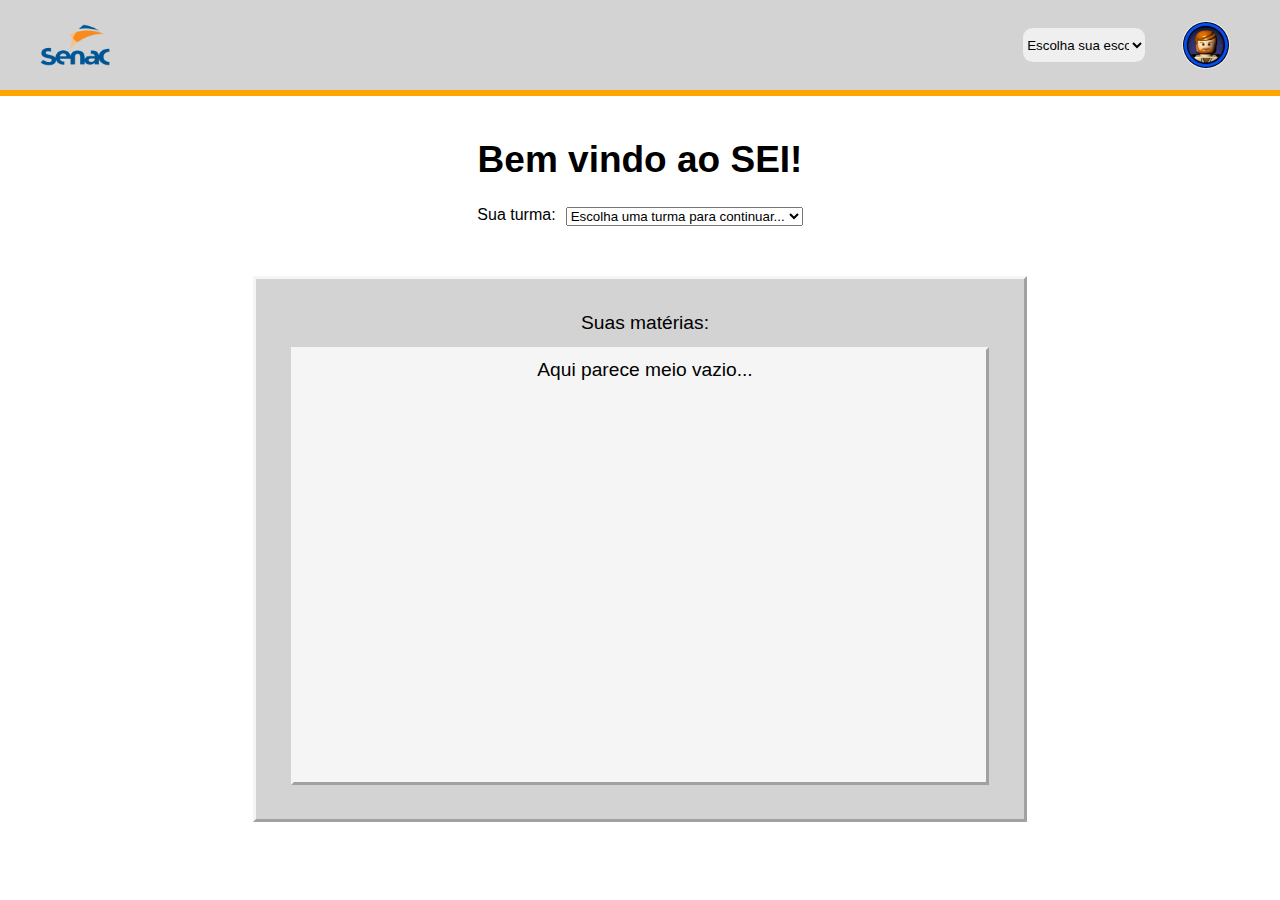
<file: Home-Page/index.html>
<!DOCTYPE html>
<html lang="en">
<head>
    <meta charset="UTF-8">
    <meta name="viewport" content="width=device-width, initial-scale=1.0">
    <title>Home - Page</title>
    <link rel="stylesheet" href="reset.css">
    <link rel="stylesheet" href="style.css">
</head>
<body>
    

    </div>
    <div id="secao-superior">
        <section>
            <div id="secao-superior-esquerda">
                <a href="/Home-Page/index.html"><img src="../NAVBAR-IMAGES/Senac logo 11.png" alt="" srcset=""></a>
            </div>
    
            <div id="secao-superior-direita">
    
                <select name="escolas" id="escola-select">
                    <option value="">Escolha sua escola de atuação</option>
                    <option value="senac-criciuma">SENAC - Criciúma</option>
                    <option value="senac-joacaba">SENAC - Joaçaba</option>
                </select>
    
                <button id="bt-perfil">
                    <img src="../NAVBAR-IMAGES/obi wan lego.jpg" alt="" srcset="">
                </button>
        </section>
    </div>
    
   <header>
    <p id="cabecalho-titulo">Bem vindo ao SEI!</p>

    <div id="cabecalho-parte-inferior">
        <p>Sua turma:</p>
        <select name="turmas" id="turmas">
            <option value="">Escolha uma turma para continuar...</option>
            <option id="turma-1" value="1">1° ano integrador</option>
            <option id="turma-2" value="2">2° ano integrador</option>
            <option id="turma-3" value="3">3° ano integrador</option>
        </select>        
    </div>  
   </header>

   <!-- barra lateral -->
   <div id="escurecer" hidden></div>
   <div class="barra-lateral" id="barra-lateral" hidden>

    <div id="barra-lateral-cabecalho">
        <div id="barra-lateral-cabecalho-esquerda">
            <img src="../NAVBAR-IMAGES/obi wan lego.jpg" alt="">
            <p>Arthur Cardoso</p>
        </div>
        
       <button id="fechar-barra-lateral">
        <svg xmlns="http://www.w3.org/2000/svg" width="100%" height="100%" fill="currentColor" class="bi bi-x-circle-fill" viewBox="0 0 16 16">
            <path d="M16 8A8 8 0 1 1 0 8a8 8 0 0 1 16 0zM5.354 4.646a.5.5 0 1 0-.708.708L7.293 8l-2.647 2.646a.5.5 0 0 0 .708.708L8 8.707l2.646 2.647a.5.5 0 0 0 .708-.708L8.707 8l2.647-2.646a.5.5 0 0 0-.708-.708L8 7.293 5.354 4.646z"/>
          </svg>
       </button>
    </div>

    <div id="barra-lateral-principal">
        <ul>
            <li id="seuPerfil"><button class="bt-icon">
                <svg xmlns="http://www.w3.org/2000/svg" width="16" height="16" fill="currentColor" class="bi bi-person" viewBox="0 0 16 16">
                    <path d="M8 8a3 3 0 1 0 0-6 3 3 0 0 0 0 6Zm2-3a2 2 0 1 1-4 0 2 2 0 0 1 4 0Zm4 8c0 1-1 1-1 1H3s-1 0-1-1 1-4 6-4 6 3 6 4Zm-1-.004c-.001-.246-.154-.986-.832-1.664C11.516 10.68 10.289 10 8 10c-2.29 0-3.516.68-4.168 1.332-.678.678-.83 1.418-.832 1.664h10Z"/>
                  </svg>
            </button><p>Seu perfil</p></li>
            <li id="config"><button class="bt-icon">
                <svg xmlns="http://www.w3.org/2000/svg" width="16" height="16" fill="currentColor" class="bi bi-gear" viewBox="0 0 16 16">
                    <path d="M8 4.754a3.246 3.246 0 1 0 0 6.492 3.246 3.246 0 0 0 0-6.492zM5.754 8a2.246 2.246 0 1 1 4.492 0 2.246 2.246 0 0 1-4.492 0z"/>
                    <path d="M9.796 1.343c-.527-1.79-3.065-1.79-3.592 0l-.094.319a.873.873 0 0 1-1.255.52l-.292-.16c-1.64-.892-3.433.902-2.54 2.541l.159.292a.873.873 0 0 1-.52 1.255l-.319.094c-1.79.527-1.79 3.065 0 3.592l.319.094a.873.873 0 0 1 .52 1.255l-.16.292c-.892 1.64.901 3.434 2.541 2.54l.292-.159a.873.873 0 0 1 1.255.52l.094.319c.527 1.79 3.065 1.79 3.592 0l.094-.319a.873.873 0 0 1 1.255-.52l.292.16c1.64.893 3.434-.902 2.54-2.541l-.159-.292a.873.873 0 0 1 .52-1.255l.319-.094c1.79-.527 1.79-3.065 0-3.592l-.319-.094a.873.873 0 0 1-.52-1.255l.16-.292c.893-1.64-.902-3.433-2.541-2.54l-.292.159a.873.873 0 0 1-1.255-.52l-.094-.319zm-2.633.283c.246-.835 1.428-.835 1.674 0l.094.319a1.873 1.873 0 0 0 2.693 1.115l.291-.16c.764-.415 1.6.42 1.184 1.185l-.159.292a1.873 1.873 0 0 0 1.116 2.692l.318.094c.835.246.835 1.428 0 1.674l-.319.094a1.873 1.873 0 0 0-1.115 2.693l.16.291c.415.764-.42 1.6-1.185 1.184l-.291-.159a1.873 1.873 0 0 0-2.693 1.116l-.094.318c-.246.835-1.428.835-1.674 0l-.094-.319a1.873 1.873 0 0 0-2.692-1.115l-.292.16c-.764.415-1.6-.42-1.184-1.185l.159-.291A1.873 1.873 0 0 0 1.945 8.93l-.319-.094c-.835-.246-.835-1.428 0-1.674l.319-.094A1.873 1.873 0 0 0 3.06 4.377l-.16-.292c-.415-.764.42-1.6 1.185-1.184l.292.159a1.873 1.873 0 0 0 2.692-1.115l.094-.319z"/>
                  </svg>
            </button><p>Configurações</p></li>
            <a id="link-sair" href="../Login/index.html">
                <li id="sair"><button class="bt-icon"><svg xmlns="http://www.w3.org/2000/svg" width="16" height="16" fill="currentColor" class="bi bi-box-arrow-left" viewBox="0 0 16 16">
                    <path fill-rule="evenodd" d="M6 12.5a.5.5 0 0 0 .5.5h8a.5.5 0 0 0 .5-.5v-9a.5.5 0 0 0-.5-.5h-8a.5.5 0 0 0-.5.5v2a.5.5 0 0 1-1 0v-2A1.5 1.5 0 0 1 6.5 2h8A1.5 1.5 0 0 1 16 3.5v9a1.5 1.5 0 0 1-1.5 1.5h-8A1.5 1.5 0 0 1 5 12.5v-2a.5.5 0 0 1 1 0v2z"/>
                    <path fill-rule="evenodd" d="M.146 8.354a.5.5 0 0 1 0-.708l3-3a.5.5 0 1 1 .708.708L1.707 7.5H10.5a.5.5 0 0 1 0 1H1.707l2.147 2.146a.5.5 0 0 1-.708.708l-3-3z"/>
                  </svg></button><p>Sair</p></li>
            </a>
            
        </ul>
    </div>

    <div id="barra-lateral-inferior">
        
        <a id="instagram-link"href=""><div id="instagram">
            <button class="bt-icon">
                <svg xmlns="http://www.w3.org/2000/svg" width="16" height="16" fill="currentColor" class="bi bi-instagram" viewBox="0 0 16 16">
                    <path d="M8 0C5.829 0 5.556.01 4.703.048 3.85.088 3.269.222 2.76.42a3.917 3.917 0 0 0-1.417.923A3.927 3.927 0 0 0 .42 2.76C.222 3.268.087 3.85.048 4.7.01 5.555 0 5.827 0 8.001c0 2.172.01 2.444.048 3.297.04.852.174 1.433.372 1.942.205.526.478.972.923 1.417.444.445.89.719 1.416.923.51.198 1.09.333 1.942.372C5.555 15.99 5.827 16 8 16s2.444-.01 3.298-.048c.851-.04 1.434-.174 1.943-.372a3.916 3.916 0 0 0 1.416-.923c.445-.445.718-.891.923-1.417.197-.509.332-1.09.372-1.942C15.99 10.445 16 10.173 16 8s-.01-2.445-.048-3.299c-.04-.851-.175-1.433-.372-1.941a3.926 3.926 0 0 0-.923-1.417A3.911 3.911 0 0 0 13.24.42c-.51-.198-1.092-.333-1.943-.372C10.443.01 10.172 0 7.998 0h.003zm-.717 1.442h.718c2.136 0 2.389.007 3.232.046.78.035 1.204.166 1.486.275.373.145.64.319.92.599.28.28.453.546.598.92.11.281.24.705.275 1.485.039.843.047 1.096.047 3.231s-.008 2.389-.047 3.232c-.035.78-.166 1.203-.275 1.485a2.47 2.47 0 0 1-.599.919c-.28.28-.546.453-.92.598-.28.11-.704.24-1.485.276-.843.038-1.096.047-3.232.047s-2.39-.009-3.233-.047c-.78-.036-1.203-.166-1.485-.276a2.478 2.478 0 0 1-.92-.598 2.48 2.48 0 0 1-.6-.92c-.109-.281-.24-.705-.275-1.485-.038-.843-.046-1.096-.046-3.233 0-2.136.008-2.388.046-3.231.036-.78.166-1.204.276-1.486.145-.373.319-.64.599-.92.28-.28.546-.453.92-.598.282-.11.705-.24 1.485-.276.738-.034 1.024-.044 2.515-.045v.002zm4.988 1.328a.96.96 0 1 0 0 1.92.96.96 0 0 0 0-1.92zm-4.27 1.122a4.109 4.109 0 1 0 0 8.217 4.109 4.109 0 0 0 0-8.217zm0 1.441a2.667 2.667 0 1 1 0 5.334 2.667 2.667 0 0 1 0-5.334z"/>
                  </svg>
            </button><p>Instagram</p>
        </div>
        </a>

        
        <a href=""></a>

    </div>
   </div>
    <main>
            <p>Suas matérias:</p>
            <div id="bloco-lista-materias">
                <div id="lista-materias">
                    <p id="vazio-msg">Aqui parece meio vazio...</p>
                    <ul id="lista-materias-ul">
                        <li id="linha-1" hidden><a href="../LançarAula/index.html"><span id="materia-a">FRONT-END</span></a></li>
                        <li id="linha-2" hidden><a href="../LançarAula/index.html"><span>PROJETO INTEGRADOR</span></a></li>
                        <li id="linha-3" hidden><a href="../LançarAula/index.html"><span>PUBLICAR APLICAÇÕES WEB</span></a></li>
                        <li id="linha-4" hidden><a href="../LançarAula/index.html"><span>X-1</span></a></li>
                        <li id="linha-5" hidden><a href="../LançarAula/index.html"><span>X-2</span></a></li>
                        <li id="linha-6" hidden><a href="../LançarAula/index.html"><span>X-3</span></a></li>
                        <li id="linha-7" hidden><a href="../LançarAula/index.html"><span>Y-2</span></a></li>
                        <li id="linha-8" hidden><a href="../LançarAula/index.html"><span>Y-2</span></a></li>
                        <li id="linha-9" hidden><a href="../LançarAula/index.html"><span>Y-2</span></a></li>
                    </ul>            
                </div>
            </div>
    </main>
    <footer>
</footer>
</body>

<script src="script.js"></script>
</html>
</file>
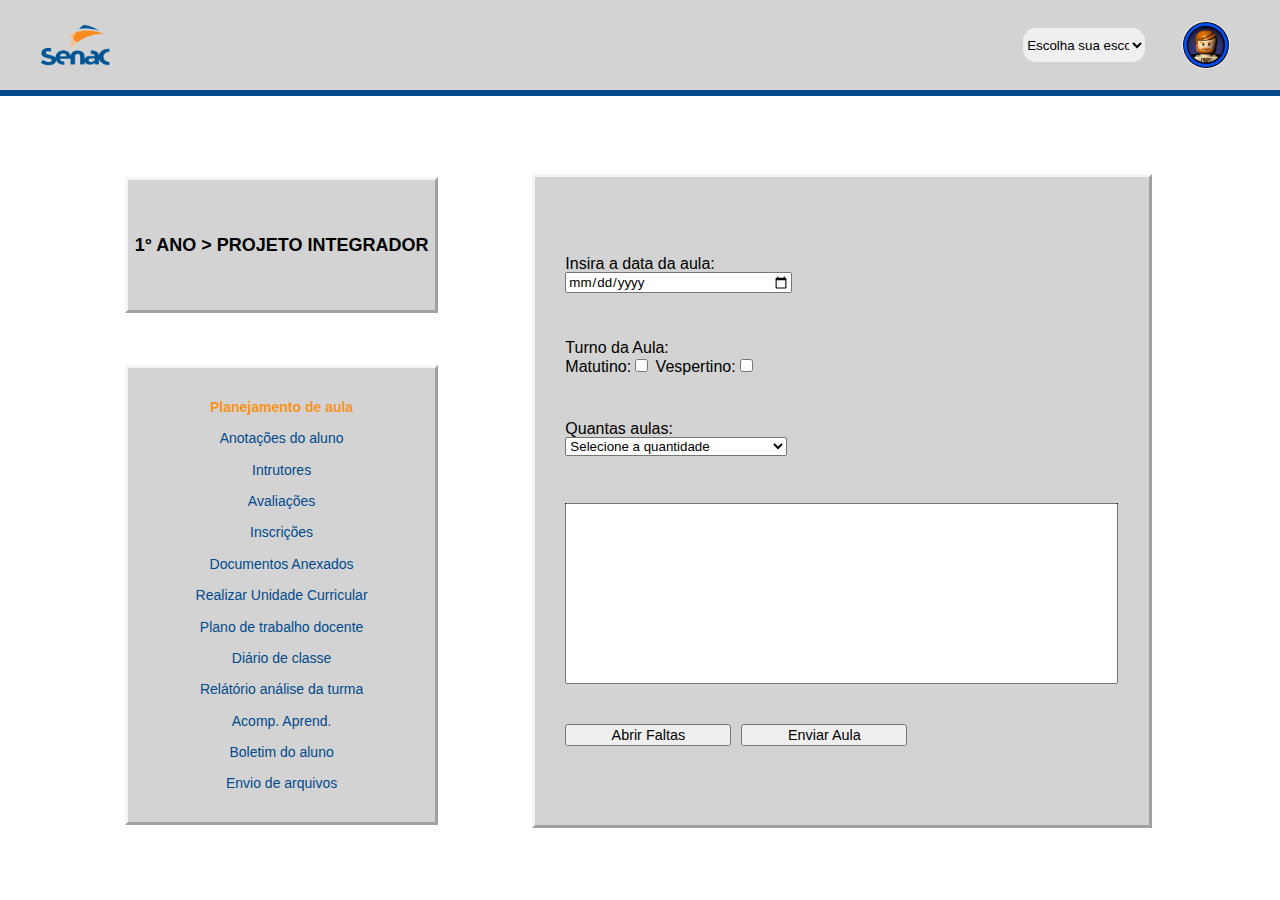
<file: LançarAula/index.html>
<!DOCTYPE html>
<html lang="en">
<head>
    <meta charset="UTF-8">
    <meta name="viewport" content="width=device-width, initial-scale=1.0">
    <title>Gerenciamento Didático - Planejamento de Aulas</title>
    <link rel="stylesheet" href="reset.css">
    <link rel="stylesheet" href="style.css">
    
</head>
<body>
    
    

    <div id="secao-superior">
        <section>
            <div id="secao-superior-esquerda">
                    <a href="../Home-Page/index.html"><img src="../NAVBAR-IMAGES/Senac logo 11.png" alt="" srcset=""></a>
            </div>

            <div id="secao-superior-direita">
    
                <select name="escolas" id="escola-select">
                    <option value="">Escolha sua escola de atuação</option>
                    <option value="senac-criciuma">SENAC - Criciúma</option>
                    <option value="senac-joacaba">SENAC - Joaçaba</option>
                </select>

                <button id="bt-perfil">
                    <img src="../NAVBAR-IMAGES/obi wan lego.jpg" alt="" srcset="">
                </button>
        </section>
    </div>
       
<main>
    <div id="bloco-principal-inferior-esquerdo">

        <div id="bloco-principal-inferior-esquerdo-superior">
            <p id="bloco-principal-inferior-esquerdo-superior-titulo">1° ANO > PROJETO INTEGRADOR</p>
        </div>

        <div id="bloco-principal-inferior-esquerdo-inferior">
            <ul>
                <li  class="anchor"><a href="../PlanejamentoDeAulas/index.html"><span>Planejamento de aula</span></a></li>
                <li><a href="AnotaçõesDoAlunos">Anotações do aluno</a></li>
                <li><a href="Instrutores.html">Intrutores</a></li>
                <li><a href="Avaliações.html">Avaliações</a></li>
                <li><a href="Inscrições.html">Inscrições</a></li>
                <li><a href="DocumentosAnexados.html">Documentos Anexados</a></li>
                <li><a href="RealizarUnidadeCurricular">Realizar Unidade Curricular</a></li>
                <li><a href="PlanoDeTrabalhoDocente.html">Plano de trabalho docente</a></li>
                <li><a href="DiárioDeClasse.html">Diário de classe</a></li>
                <li><a href="RelatórioAnáliseDaTurma.html">Relátório análise da turma</a></li>
                <li> <a href="AcompAprend.html">Acomp. Aprend.</a></li>
                <li><a href="BoletimDoALuno.html">Boletim do aluno</a></li>
                <li><a href="EnvioDeArquivos.html">Envio de arquivos</a></li>
            </ul>
        </div>
    </div>

    <div id="bloco-principal-inferior-direito">
        <section>
            <div id="data">
                <p>Insira a data da aula:</p>
                <input type="date" id="data-input">
            </div>
               
            <div id="turno">
                <p>Turno da Aula:</p>

                <div>
                    <p>
                        Matutino:<input type="checkbox" id="turnoMatutino">
                        
                        Vespertino:<input type="checkbox" id="turnoVespertino">
                    </p>
                </div>
                
            </div>
                
            <div id="quantidade">
                <p>Quantas aulas:</p>
                <select name="aulas" id="aula-select">
                    <option value="">Selecione a quantidade</option>
                    <option value="1">1</option>
                    <option value="2">2</option>
                    <option value="3">3</option>
                    <option value="4">4</option>
                    <option value="5">5</option>
                    <option value="6">6</option>
                    <option value="7">7</option>
                    <option value="8">8</option>
                </select>
            </div>
            
            <div id="descricao"> 
                <textarea  id="mensagem" cols="30" rows="10" ></textarea>
            </div>

            <div id="parte_inferior_pogger">
                <div id="faltas_enviadas"><p>Faltas Enviadas!</p></div>
                <button id="abrir_tela_faltas"><p>Abrir Faltas</p></button>
            <button id="bt-enviar-aula"><p>Enviar Aula</p></button>
            </div>
            
        </section>

     
</div>

<!-- barra lateral -->
<div id="escurecer" hidden></div>
<div class="barra-lateral" id="barra-lateral" hidden>

 <div id="barra-lateral-cabecalho">
     <img src="../NAVBAR-IMAGES/obi wan lego.jpg" alt="">
     <p>Arthur Cardoso</p>
    <button id="fechar-barra-lateral">
     <svg xmlns="http://www.w3.org/2000/svg" width="100%" height="100%" fill="currentColor" class="bi bi-x-circle-fill" viewBox="0 0 16 16">
         <path d="M16 8A8 8 0 1 1 0 8a8 8 0 0 1 16 0zM5.354 4.646a.5.5 0 1 0-.708.708L7.293 8l-2.647 2.646a.5.5 0 0 0 .708.708L8 8.707l2.646 2.647a.5.5 0 0 0 .708-.708L8.707 8l2.647-2.646a.5.5 0 0 0-.708-.708L8 7.293 5.354 4.646z"/>
       </svg>
    </button>
 </div>

 <div id="barra-lateral-principal">
     <ul>
         <li id="seuPerfil"><button class="bt-icon">
             <svg xmlns="http://www.w3.org/2000/svg" width="16" height="16" fill="currentColor" class="bi bi-person" viewBox="0 0 16 16">
                 <path d="M8 8a3 3 0 1 0 0-6 3 3 0 0 0 0 6Zm2-3a2 2 0 1 1-4 0 2 2 0 0 1 4 0Zm4 8c0 1-1 1-1 1H3s-1 0-1-1 1-4 6-4 6 3 6 4Zm-1-.004c-.001-.246-.154-.986-.832-1.664C11.516 10.68 10.289 10 8 10c-2.29 0-3.516.68-4.168 1.332-.678.678-.83 1.418-.832 1.664h10Z"/>
               </svg>
         </button><p>Seu perfil</p></li>
         <li id="config"><button class="bt-icon">
             <svg xmlns="http://www.w3.org/2000/svg" width="16" height="16" fill="currentColor" class="bi bi-gear" viewBox="0 0 16 16">
                 <path d="M8 4.754a3.246 3.246 0 1 0 0 6.492 3.246 3.246 0 0 0 0-6.492zM5.754 8a2.246 2.246 0 1 1 4.492 0 2.246 2.246 0 0 1-4.492 0z"/>
                 <path d="M9.796 1.343c-.527-1.79-3.065-1.79-3.592 0l-.094.319a.873.873 0 0 1-1.255.52l-.292-.16c-1.64-.892-3.433.902-2.54 2.541l.159.292a.873.873 0 0 1-.52 1.255l-.319.094c-1.79.527-1.79 3.065 0 3.592l.319.094a.873.873 0 0 1 .52 1.255l-.16.292c-.892 1.64.901 3.434 2.541 2.54l.292-.159a.873.873 0 0 1 1.255.52l.094.319c.527 1.79 3.065 1.79 3.592 0l.094-.319a.873.873 0 0 1 1.255-.52l.292.16c1.64.893 3.434-.902 2.54-2.541l-.159-.292a.873.873 0 0 1 .52-1.255l.319-.094c1.79-.527 1.79-3.065 0-3.592l-.319-.094a.873.873 0 0 1-.52-1.255l.16-.292c.893-1.64-.902-3.433-2.541-2.54l-.292.159a.873.873 0 0 1-1.255-.52l-.094-.319zm-2.633.283c.246-.835 1.428-.835 1.674 0l.094.319a1.873 1.873 0 0 0 2.693 1.115l.291-.16c.764-.415 1.6.42 1.184 1.185l-.159.292a1.873 1.873 0 0 0 1.116 2.692l.318.094c.835.246.835 1.428 0 1.674l-.319.094a1.873 1.873 0 0 0-1.115 2.693l.16.291c.415.764-.42 1.6-1.185 1.184l-.291-.159a1.873 1.873 0 0 0-2.693 1.116l-.094.318c-.246.835-1.428.835-1.674 0l-.094-.319a1.873 1.873 0 0 0-2.692-1.115l-.292.16c-.764.415-1.6-.42-1.184-1.185l.159-.291A1.873 1.873 0 0 0 1.945 8.93l-.319-.094c-.835-.246-.835-1.428 0-1.674l.319-.094A1.873 1.873 0 0 0 3.06 4.377l-.16-.292c-.415-.764.42-1.6 1.185-1.184l.292.159a1.873 1.873 0 0 0 2.692-1.115l.094-.319z"/>
               </svg>
         </button><p>Configurações</p></li>
         <a id="link-sair" href="../Login/index.html">  
             <li id="sair"><button class="bt-icon"><svg xmlns="http://www.w3.org/2000/svg" width="16" height="16" fill="currentColor" class="bi bi-box-arrow-left" viewBox="0 0 16 16">
                 <path fill-rule="evenodd" d="M6 12.5a.5.5 0 0 0 .5.5h8a.5.5 0 0 0 .5-.5v-9a.5.5 0 0 0-.5-.5h-8a.5.5 0 0 0-.5.5v2a.5.5 0 0 1-1 0v-2A1.5 1.5 0 0 1 6.5 2h8A1.5 1.5 0 0 1 16 3.5v9a1.5 1.5 0 0 1-1.5 1.5h-8A1.5 1.5 0 0 1 5 12.5v-2a.5.5 0 0 1 1 0v2z"/>
                 <path fill-rule="evenodd" d="M.146 8.354a.5.5 0 0 1 0-.708l3-3a.5.5 0 1 1 .708.708L1.707 7.5H10.5a.5.5 0 0 1 0 1H1.707l2.147 2.146a.5.5 0 0 1-.708.708l-3-3z"/>
               </svg></button><p>Sair</p></li>
         </a>
         
     </ul>
 </div>

 <div id="barra-lateral-inferior">
     
     <a id="instagram-link"href=""><div id="instagram">
         <button class="bt-icon">
             <svg xmlns="http://www.w3.org/2000/svg" width="16" height="16" fill="currentColor" class="bi bi-instagram" viewBox="0 0 16 16">
                 <path d="M8 0C5.829 0 5.556.01 4.703.048 3.85.088 3.269.222 2.76.42a3.917 3.917 0 0 0-1.417.923A3.927 3.927 0 0 0 .42 2.76C.222 3.268.087 3.85.048 4.7.01 5.555 0 5.827 0 8.001c0 2.172.01 2.444.048 3.297.04.852.174 1.433.372 1.942.205.526.478.972.923 1.417.444.445.89.719 1.416.923.51.198 1.09.333 1.942.372C5.555 15.99 5.827 16 8 16s2.444-.01 3.298-.048c.851-.04 1.434-.174 1.943-.372a3.916 3.916 0 0 0 1.416-.923c.445-.445.718-.891.923-1.417.197-.509.332-1.09.372-1.942C15.99 10.445 16 10.173 16 8s-.01-2.445-.048-3.299c-.04-.851-.175-1.433-.372-1.941a3.926 3.926 0 0 0-.923-1.417A3.911 3.911 0 0 0 13.24.42c-.51-.198-1.092-.333-1.943-.372C10.443.01 10.172 0 7.998 0h.003zm-.717 1.442h.718c2.136 0 2.389.007 3.232.046.78.035 1.204.166 1.486.275.373.145.64.319.92.599.28.28.453.546.598.92.11.281.24.705.275 1.485.039.843.047 1.096.047 3.231s-.008 2.389-.047 3.232c-.035.78-.166 1.203-.275 1.485a2.47 2.47 0 0 1-.599.919c-.28.28-.546.453-.92.598-.28.11-.704.24-1.485.276-.843.038-1.096.047-3.232.047s-2.39-.009-3.233-.047c-.78-.036-1.203-.166-1.485-.276a2.478 2.478 0 0 1-.92-.598 2.48 2.48 0 0 1-.6-.92c-.109-.281-.24-.705-.275-1.485-.038-.843-.046-1.096-.046-3.233 0-2.136.008-2.388.046-3.231.036-.78.166-1.204.276-1.486.145-.373.319-.64.599-.92.28-.28.546-.453.92-.598.282-.11.705-.24 1.485-.276.738-.034 1.024-.044 2.515-.045v.002zm4.988 1.328a.96.96 0 1 0 0 1.92.96.96 0 0 0 0-1.92zm-4.27 1.122a4.109 4.109 0 1 0 0 8.217 4.109 4.109 0 0 0 0-8.217zm0 1.441a2.667 2.667 0 1 1 0 5.334 2.667 2.667 0 0 1 0-5.334z"/>
               </svg>
         </button><p>Instagram</p>
     </div>
     </a>

     
     <a href=""></a>

 </div>
</div>
</main>
       

   

    <div id="escurecer" hidden>  
    </div>

    <div id="chamada">
        <ul id="chamada_lista">
            <li><div id="aluno_nome"><p>AMANDA COLLE</p></div><div id="presenca"><p>Presente:<input type="radio" name="poger" checked></p><p>Ausente:<input type="radio" name="poger"></p></div></li>

            <li><div id="aluno_nome"><p>AMANDA IND</p></div><div id="presenca"><p>Presente:<input type="radio" name="poger1" checked></p><p>Ausente:<input type="radio" name="poger1"></p></div></li>

            <li><div id="aluno_nome"><p>ANA JÚLIA</p></div><div id="presenca"><p>Presente:<input type="radio" name="poger2" checked></p><p>Ausente:<input type="radio" name="poger2"></p></div></li>

            <li><div id="aluno_nome"><p>ARTHUR CARDOSO</p></div><div id="presenca"><p>Presente:<input type="radio" name="poger3" checked></p><p>Ausente:<input type="radio" name="poger3"></p></div></li>

            <li><div id="aluno_nome"><p>ARTHUR RODRIGUES</p></div><div id="presenca"><p>Presente:<input type="radio" name="poger4" checked></p><p>Ausente:<input type="radio" name="poger4"></p></div></li>

            <li><div id="aluno_nome"><p>BERNARDO MANESKIN</p></div><div id="presenca"><p>Presente:<input type="radio" name="poger5" checked></p><p>Ausente:<input type="radio" name="poger5"></p></div></li>

            <li><div id="aluno_nome"><p>BERNARDO DAVI</p></div><div id="presenca"><p>Presente:<input type="radio" name="poger6" checked></p><p>Ausente:<input type="radio" name="poger6"></p></div></li>

            <li><div id="aluno_nome"><p>DAVI</p></div><div id="presenca"><p>Presente:<input type="radio" name="poger7" checked></p><p>Ausente:<input type="radio" name="poger7"></p></div></li>

            <li><div id="aluno_nome"><p>EDUARDO?</p></div><div id="presenca"><p>Presente:<input type="radio" name="poger8" checked></p><p>Ausente:<input type="radio" name="poger8"></p></div></li>

            <li><div id="aluno_nome"><p>FERNANDA</p></div><div id="presenca"><p>Presente:<input type="radio" name="poger9" checked></p><p>Ausente:<input type="radio" name="poger9"></p></div></li>

            <li><div id="aluno_nome"><p>GABRIEL DEMSKI</p></div><div id="presenca"><p>Presente:<input type="radio" name="10" checked></p><p>Ausente:<input type="radio" name="10"></p></div></li>

            <li><div id="aluno_nome"><p>JOÃO PEDRO</p></div><div id="presenca"><p>Presente:<input type="radio" name="11" checked></p><p>Ausente:<input type="radio" name="11"></p></div></li>

            <li><div id="aluno_nome"><p>JOÃO PEDRO KELLER</p></div><div id="presenca"><p>Presente:<input type="radio" name="12" checked></p><p>Ausente:<input type="radio" name="12"></p></div></li>

            <li><div id="aluno_nome"><p>KARLSON</p></div><div id="presenca"><p>Presente:<input type="radio" name="13" checked></p><p>Ausente:<input type="radio" name="13"></p></div></li>

            <li><div id="aluno_nome"><p>LAURA SOFIA ou SOPHIA?</p></div><div id="presenca"><p>Presente:<input type="radio" name="14" checked></p><p>Ausente:<input type="radio" name="14"></p></div></li>

            <li><div id="aluno_nome"><p>LUIZ AUGUSTO</p></div><div id="presenca"><p>Presente:<input type="radio" name="15" checked></p><p>Ausente:<input type="radio" name="15"></p></div></li>

            <li><div id="aluno_nome"><p>LUIZ FLAMENGO</p></div><div id="presenca"><p>Presente:<input type="radio" name="16" checked></p><p>Ausente:<input type="radio" name="16"></p></div></li>

            <li><div id="aluno_nome"><p>NANDO MOURA</p></div><div id="presenca"><p>Presente:<input type="radio" name="17" checked></p><p>Ausente:<input type="radio" name="17"></p></div></li>

            <li><div id="aluno_nome"><p>OTÁVIO</p></div><div id="presenca"><p>Presente:<input type="radio" name="18" checked></p><p>Ausente:<input type="radio" name="18"></p></div></li>

            <li><div id="aluno_nome"><p>PEDRO 1</p></div><div id="presenca"><p>Presente:<input type="radio" name="19" checked></p><p>Ausente:<input type="radio" name="19"></p></div></li>

            <li><div id="aluno_nome"><p>PEDRO 2</p></div><div id="presenca"><p>Presente:<input type="radio" name="20" checked></p><p>Ausente:<input type="radio" name="20"></p></div></li>

            <li><div id="aluno_nome"><p>PEDRO 3</p></div><div id="presenca"><p>Presente:<input type="radio" name="21" checked></p><p>Ausente:<input type="radio" name="21"></p></div></li>

            <li><div id="aluno_nome"><p>PEDRO 4?</p></div><div id="presenca"><p>Presente:<input type="radio" name="22" checked></p><p>Ausente:<input type="radio" name="22"></p></div></li>

            <li><div id="aluno_nome"><p>&#128128;</p></div><div id="presenca"><p>Presente:<input type="radio" name="23" checked></p><p>Ausente:<input type="radio" name="23"></p></div></li>

            <li><div id="aluno_nome"><p>YASMIN</p></div><div id="presenca"><p>Presente:<input type="radio" name="24" checked></p><p>Ausente:<input type="radio" name="24"></p></div></li>

            <li><div id="aluno_nome"><p>ALUNO_26</p></div><div id="presenca"><p>Presente:<input type="radio" name="25" checked></p><p>Ausente:<input type="radio" name="25"></p></div></li>

            <li><div id="aluno_nome"><p>ALUNO_27</p></div><div id="presenca"><p>Presente:<input type="radio" name="26" checked></p><p>Ausente:<input type="radio" name="26"></p></div></li>

            <li><div id="aluno_nome"><p>ALUNO_28</p></div><div id="presenca"><p>Presente:<input type="radio" name="25" checked></p><p>Ausente:<input type="radio" name="25"></p></div></li>

            <li><div id="aluno_nome"><p>ALUNO_29</p></div><div id="presenca"><p>Presente:<input type="radio" name="27" checked></p><p>Ausente:<input type="radio" name="27"></p></div></li>

            <li><div id="aluno_nome"><p>ALUNO_30</p></div><div id="presenca"><p>Presente:<input type="radio" name="28" checked></p><p>Ausente:<input type="radio" name="28"></p></div></li>

            <li><div id="aluno_nome"><p>ALUNO_31</p></div><div id="presenca"><p>Presente:<input type="radio" name="29" checked></p><p>Ausente:<input type="radio" name="29"></p></div></li>

            <li><div id="aluno_nome"><p>ALUNO_32</p></div><div id="presenca"><p>Presente:<input type="radio" name="30" checked></p><p>Ausente:<input type="radio" name="30"></p></div></li>

            <li><div id="aluno_nome"><p>ALUNO_33</p></div><div id="presenca"><p>Presente:<input type="radio" name="31" checked></p><p>Ausente:<input type="radio" name="31"></p></div></li>

            <li><div id="aluno_nome"><p>ALUNO_34</p></div><div id="presenca"><p>Presente:<input type="radio" name="32" checked></p><p>Ausente:<input type="radio" name="32"></p></div></li>

            <li><div id="aluno_nome"><p>ALUNO_35</p></div><div id="presenca"><p>Presente:<input type="radio" name="33" checked></p><p>Ausente:<input type="radio" name="33"></p></div></li>
        </ul>

        <button id="enviar_faltas">Enviar Faltas</button>
    </div>
</body>

<script src="script.js"></script>
</html>
</file>
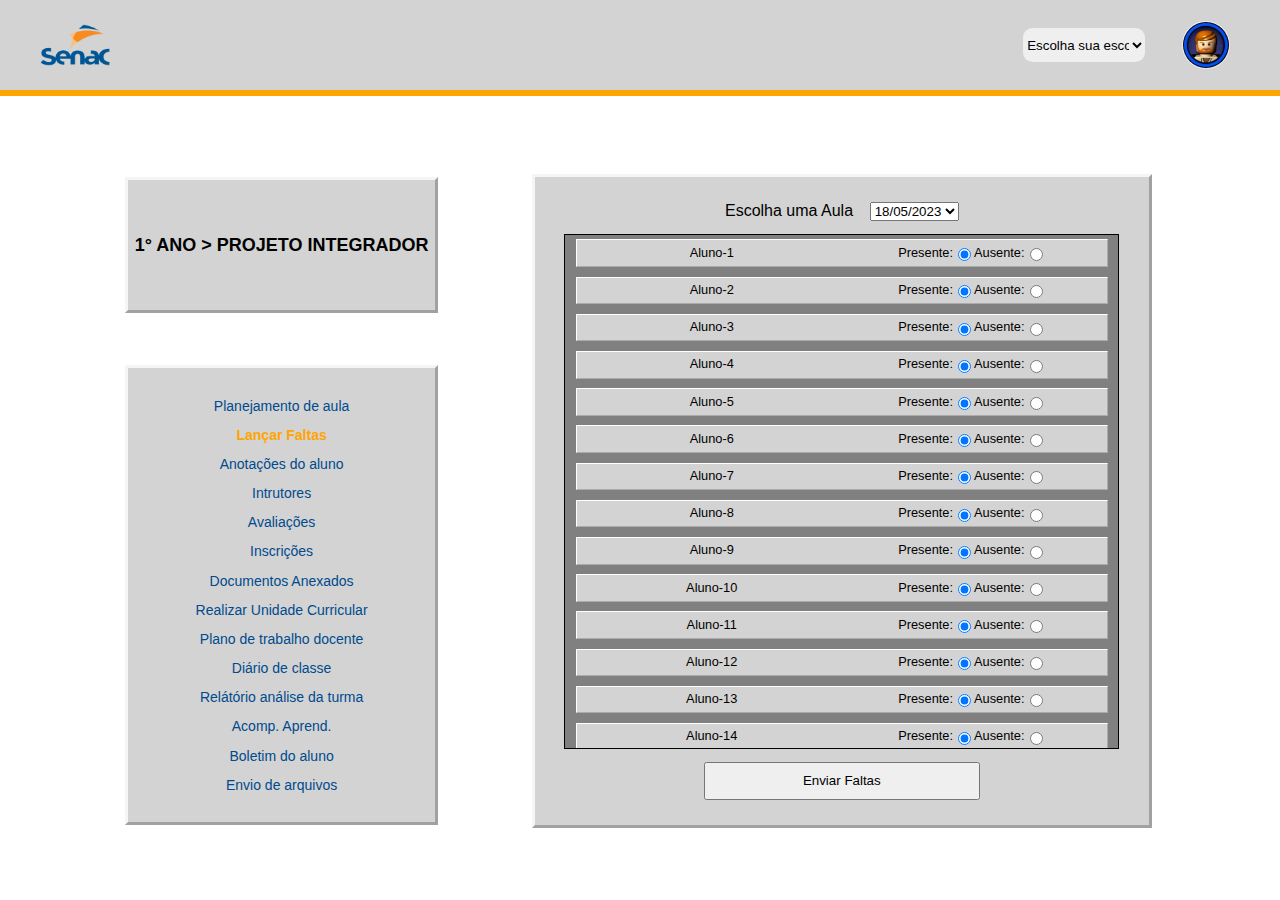
<file: LançarFaltas/index.html>
<!DOCTYPE html>
<html lang="en">
<head>
    <meta charset="UTF-8">
    <meta name="viewport" content="width=device-width, initial-scale=2.0">
    <title>Gerenciamento - Didatico - Lançar Faltas</title>
    <link rel="stylesheet" href="reset.css">
    <link rel="stylesheet" href="style.css">
</head>
<body>
    <div id="escurecer" hidden></div>
    <div class="barra-lateral" id="barra-lateral" hidden>

        <div id="barra-lateral-cabecalho">
            <img src="../NAVBAR-IMAGES/obi wan lego.jpg" alt="">
            <p>Arthur Cardoso</p>
           <button id="fechar-barra-lateral">
            <svg xmlns="http://www.w3.org/2000/svg" width="100%" height="100%" fill="currentColor" class="bi bi-x-circle-fill" viewBox="0 0 16 16">
                <path d="M16 8A8 8 0 1 1 0 8a8 8 0 0 1 16 0zM5.354 4.646a.5.5 0 1 0-.708.708L7.293 8l-2.647 2.646a.5.5 0 0 0 .708.708L8 8.707l2.646 2.647a.5.5 0 0 0 .708-.708L8.707 8l2.647-2.646a.5.5 0 0 0-.708-.708L8 7.293 5.354 4.646z"/>
              </svg>
           </button>
        </div>
    
        <div id="barra-lateral-principal">
            <ul>
                <li id="seuPerfil"><button class="bt-icon">
                    <svg xmlns="http://www.w3.org/2000/svg" width="16" height="16" fill="currentColor" class="bi bi-person" viewBox="0 0 16 16">
                        <path d="M8 8a3 3 0 1 0 0-6 3 3 0 0 0 0 6Zm2-3a2 2 0 1 1-4 0 2 2 0 0 1 4 0Zm4 8c0 1-1 1-1 1H3s-1 0-1-1 1-4 6-4 6 3 6 4Zm-1-.004c-.001-.246-.154-.986-.832-1.664C11.516 10.68 10.289 10 8 10c-2.29 0-3.516.68-4.168 1.332-.678.678-.83 1.418-.832 1.664h10Z"/>
                      </svg>
                </button><p>Seu perfil</p></li>
                <li id="config"><button class="bt-icon">
                    <svg xmlns="http://www.w3.org/2000/svg" width="16" height="16" fill="currentColor" class="bi bi-gear" viewBox="0 0 16 16">
                        <path d="M8 4.754a3.246 3.246 0 1 0 0 6.492 3.246 3.246 0 0 0 0-6.492zM5.754 8a2.246 2.246 0 1 1 4.492 0 2.246 2.246 0 0 1-4.492 0z"/>
                        <path d="M9.796 1.343c-.527-1.79-3.065-1.79-3.592 0l-.094.319a.873.873 0 0 1-1.255.52l-.292-.16c-1.64-.892-3.433.902-2.54 2.541l.159.292a.873.873 0 0 1-.52 1.255l-.319.094c-1.79.527-1.79 3.065 0 3.592l.319.094a.873.873 0 0 1 .52 1.255l-.16.292c-.892 1.64.901 3.434 2.541 2.54l.292-.159a.873.873 0 0 1 1.255.52l.094.319c.527 1.79 3.065 1.79 3.592 0l.094-.319a.873.873 0 0 1 1.255-.52l.292.16c1.64.893 3.434-.902 2.54-2.541l-.159-.292a.873.873 0 0 1 .52-1.255l.319-.094c1.79-.527 1.79-3.065 0-3.592l-.319-.094a.873.873 0 0 1-.52-1.255l.16-.292c.893-1.64-.902-3.433-2.541-2.54l-.292.159a.873.873 0 0 1-1.255-.52l-.094-.319zm-2.633.283c.246-.835 1.428-.835 1.674 0l.094.319a1.873 1.873 0 0 0 2.693 1.115l.291-.16c.764-.415 1.6.42 1.184 1.185l-.159.292a1.873 1.873 0 0 0 1.116 2.692l.318.094c.835.246.835 1.428 0 1.674l-.319.094a1.873 1.873 0 0 0-1.115 2.693l.16.291c.415.764-.42 1.6-1.185 1.184l-.291-.159a1.873 1.873 0 0 0-2.693 1.116l-.094.318c-.246.835-1.428.835-1.674 0l-.094-.319a1.873 1.873 0 0 0-2.692-1.115l-.292.16c-.764.415-1.6-.42-1.184-1.185l.159-.291A1.873 1.873 0 0 0 1.945 8.93l-.319-.094c-.835-.246-.835-1.428 0-1.674l.319-.094A1.873 1.873 0 0 0 3.06 4.377l-.16-.292c-.415-.764.42-1.6 1.185-1.184l.292.159a1.873 1.873 0 0 0 2.692-1.115l.094-.319z"/>
                      </svg>
                </button><p>Configurações</p></li>
                <a id="link-sair" href="../Login/index.html">
                    <li id="sair"><button class="bt-icon"><svg xmlns="http://www.w3.org/2000/svg" width="16" height="16" fill="currentColor" class="bi bi-box-arrow-left" viewBox="0 0 16 16">
                        <path fill-rule="evenodd" d="M6 12.5a.5.5 0 0 0 .5.5h8a.5.5 0 0 0 .5-.5v-9a.5.5 0 0 0-.5-.5h-8a.5.5 0 0 0-.5.5v2a.5.5 0 0 1-1 0v-2A1.5 1.5 0 0 1 6.5 2h8A1.5 1.5 0 0 1 16 3.5v9a1.5 1.5 0 0 1-1.5 1.5h-8A1.5 1.5 0 0 1 5 12.5v-2a.5.5 0 0 1 1 0v2z"/>
                        <path fill-rule="evenodd" d="M.146 8.354a.5.5 0 0 1 0-.708l3-3a.5.5 0 1 1 .708.708L1.707 7.5H10.5a.5.5 0 0 1 0 1H1.707l2.147 2.146a.5.5 0 0 1-.708.708l-3-3z"/>
                      </svg></button><p>Sair</p></li>
                </a>
                
            </ul>
        </div>
    
        <div id="barra-lateral-inferior">
            
            <a id="instagram-link"href=""><div id="instagram">
                <button class="bt-icon">
                    <svg xmlns="http://www.w3.org/2000/svg" width="16" height="16" fill="currentColor" class="bi bi-instagram" viewBox="0 0 16 16">
                        <path d="M8 0C5.829 0 5.556.01 4.703.048 3.85.088 3.269.222 2.76.42a3.917 3.917 0 0 0-1.417.923A3.927 3.927 0 0 0 .42 2.76C.222 3.268.087 3.85.048 4.7.01 5.555 0 5.827 0 8.001c0 2.172.01 2.444.048 3.297.04.852.174 1.433.372 1.942.205.526.478.972.923 1.417.444.445.89.719 1.416.923.51.198 1.09.333 1.942.372C5.555 15.99 5.827 16 8 16s2.444-.01 3.298-.048c.851-.04 1.434-.174 1.943-.372a3.916 3.916 0 0 0 1.416-.923c.445-.445.718-.891.923-1.417.197-.509.332-1.09.372-1.942C15.99 10.445 16 10.173 16 8s-.01-2.445-.048-3.299c-.04-.851-.175-1.433-.372-1.941a3.926 3.926 0 0 0-.923-1.417A3.911 3.911 0 0 0 13.24.42c-.51-.198-1.092-.333-1.943-.372C10.443.01 10.172 0 7.998 0h.003zm-.717 1.442h.718c2.136 0 2.389.007 3.232.046.78.035 1.204.166 1.486.275.373.145.64.319.92.599.28.28.453.546.598.92.11.281.24.705.275 1.485.039.843.047 1.096.047 3.231s-.008 2.389-.047 3.232c-.035.78-.166 1.203-.275 1.485a2.47 2.47 0 0 1-.599.919c-.28.28-.546.453-.92.598-.28.11-.704.24-1.485.276-.843.038-1.096.047-3.232.047s-2.39-.009-3.233-.047c-.78-.036-1.203-.166-1.485-.276a2.478 2.478 0 0 1-.92-.598 2.48 2.48 0 0 1-.6-.92c-.109-.281-.24-.705-.275-1.485-.038-.843-.046-1.096-.046-3.233 0-2.136.008-2.388.046-3.231.036-.78.166-1.204.276-1.486.145-.373.319-.64.599-.92.28-.28.546-.453.92-.598.282-.11.705-.24 1.485-.276.738-.034 1.024-.044 2.515-.045v.002zm4.988 1.328a.96.96 0 1 0 0 1.92.96.96 0 0 0 0-1.92zm-4.27 1.122a4.109 4.109 0 1 0 0 8.217 4.109 4.109 0 0 0 0-8.217zm0 1.441a2.667 2.667 0 1 1 0 5.334 2.667 2.667 0 0 1 0-5.334z"/>
                      </svg>
                </button><p>Instagram</p>
            </div>
            </a>
    
            
            <a href=""></a>
    
        </div>
       </div>
   
<div class="mexiPraNaoDarMerda">
    
</div>
<div id="secao-superior">
    <section>
        <div id="secao-superior-esquerda">
            <a href="../Home-Page/index.html"><img src="../NAVBAR-IMAGES/Senac logo 11.png" alt="" srcset=""></a>
        </div>

        <div id="secao-superior-direita">

            <select name="escolas" id="escola-select">
                <option value="">Escolha sua escola de atuação</option>
                <option value="senac-criciuma">SENAC - Criciúma</option>
                <option value="senac-joacaba">SENAC - Joaçaba</option>
            </select>

            <button id="bt-perfil">
                <img src="../NAVBAR-IMAGES/obi wan lego.jpg" alt="" srcset="">
            </button>
        </div>

    </section>
</div>
<div id="cu">
    <main>
        <div id="bloco-principal-inferior-esquerdo">
    
            <div id="bloco-principal-inferior-esquerdo-superior">
                <p id="bloco-principal-inferior-esquerdo-superior-titulo">1° ANO > PROJETO INTEGRADOR</p>
            </div>
            <div id="bloco-principal-inferior-esquerdo-inferior">
                <ul>
                    <li><a href="../PlanejamentoDeAulas/index.html">Planejamento de aula</a></li>
                    <li class="anchor"><a  href="../LançarFaltas/index.html"><span>Lançar Faltas</span></a></li>
                    <li><a href="AnotaçõesDoAlunos">Anotações do aluno</a></li>
                    <li><a href="Instrutores.html">Intrutores</a></li>
                    <li><a href="Avaliações.html">Avaliações</a></li>
                    <li><a href="Inscrições.html">Inscrições</a></li>
                    <li><a href="DocumentosAnexados.html">Documentos Anexados</a></li>
                    <li><a href="RealizarUnidadeCurricular">Realizar Unidade Curricular</a></li>
                    <li><a href="PlanoDeTrabalhoDocente.html">Plano de trabalho docente</a></li>
                    <li><a href="DiárioDeClasse.html">Diário de classe</a></li>
                    <li><a href="RelatórioAnáliseDaTurma.html">Relátório análise da turma</a></li>
                    <li> <a href="AcompAprend.html">Acomp. Aprend.</a></li>
                    <li><a href="BoletimDoALuno.html">Boletim do aluno</a></li>
                    <li><a href="EnvioDeArquivos.html">Envio de arquivos</a></li>
                </ul>
            </div>
        </div>
    
        <div id="bloco-principal-inferior-direito">
            <section>
                <div id="selecao-aula">
                    <label for="aula-select">Escolha uma Aula</label>
                    <select name="aulas" id="aula-select">
                        <option value="aula-1">18/05/2023</option>
                        <option value="aula-2">17/12/2023</option>
                       </select>
                </div>
               
                <div id="chamada">
                        <ul>
                            <li><div><p>Aluno-1</p></div><div><p>Presente:</p><input class="presente" type="radio" checked name="aluno-1"><p>Ausente:</p><input type="radio" name="aluno-1"></div></li>
                            <li><div><p>Aluno-2</p></div><div><p>Presente:</p><input class="presente"type="radio" checked name="aluno-2"><p>Ausente:</p><input type="radio" name="aluno-2"></div></li>
                            <li><div><p>Aluno-3</p></div><div><p>Presente:</p><input class="presente"type="radio" checked name="aluno-3"><p>Ausente:</p><input type="radio" name="aluno-3"></div></li>
                            <li><div><p>Aluno-4</p></div><div><p>Presente:</p><input class="presente"type="radio" checked name="aluno-4"><p>Ausente:</p><input type="radio" name="aluno-4"></div></li>
                            <li><div><p>Aluno-5</p></div><div><p>Presente:</p><input class="presente"type="radio" checked name="aluno-5"><p>Ausente:</p><input type="radio" name="aluno-5"></div></li>
                            <li><div><p>Aluno-6</p></div><div><p>Presente:</p><input class="presente"type="radio" checked name="aluno-6"><p>Ausente:</p><input type="radio" name="aluno-6"></div></li>
                            <li><div><p>Aluno-7</p></div><div><p>Presente:</p><input class="presente"type="radio" checked name="aluno-7"><p>Ausente:</p><input type="radio" name="aluno-7"></div></li>
                            <li><div><p>Aluno-8</p></div><div><p>Presente:</p><input class="presente"type="radio" checked name="aluno-8"><p>Ausente:</p><input type="radio" name="aluno-8"></div></li>
                            <li><div><p>Aluno-9</p></div><div><p>Presente:</p><input class="presente"type="radio" checked name="aluno-9"><p>Ausente:</p><input type="radio" name="aluno-9"></div></li>
                            <li><div><p>Aluno-10</p></div><div><p>Presente:</p><input class="presente"type="radio" checked name="aluno-10"><p>Ausente:</p><input type="radio" name="aluno-10"></div></li>
                            <li><div><p>Aluno-11</p></div><div><p>Presente:</p><input class="presente"type="radio" checked name="aluno-11"><p>Ausente:</p><input type="radio" name="aluno-11"></div></li>
                            <li><div><p>Aluno-12</p></div><div><p>Presente:</p><input class="presente"type="radio" checked name="aluno-12"><p>Ausente:</p><input type="radio" name="aluno-12"></div></li>
                            <li><div><p>Aluno-13</p></div><div><p>Presente:</p><input class="presente"type="radio" checked name="aluno-13"><p>Ausente:</p><input type="radio" name="aluno-13"></div></li>
                            <li><div><p>Aluno-14</p></div><div><p>Presente:</p><input class="presente"type="radio" checked name="aluno-14"><p>Ausente:</p><input type="radio" name="aluno-14"></div></li>
                            <li><div><p>Aluno-15</p></div><div><p>Presente:</p><input class="presente"type="radio" checked name="aluno-15"><p>Ausente:</p><input type="radio" name="aluno-15"></div></li>
                            <li><div><p>Aluno-16</p></div><div><p>Presente:</p><input class="presente"type="radio" checked name="aluno-16"><p>Ausente:</p><input type="radio" name="aluno-16"></div></li>
                            <li><div><p>Aluno-17</p></div><div><p>Presente:</p><input class="presente"type="radio" checked name="aluno-17"><p>Ausente:</p><input type="radio" name="aluno-17"></div></li>
                            <li><div><p>Aluno-18</p></div><div><p>Presente:</p><input class="presente"type="radio" checked name="aluno-18"><p>Ausente:</p><input type="radio" name="aluno-18"></div></li>
                            <li><div><p>Aluno-19</p></div><div><p>Presente:</p><input class="presente"type="radio" checked name="aluno-19"><p>Ausente:</p><input type="radio" name="aluno-19"></div></li>
                            <li><div><p>Aluno-20</p></div><div><p>Presente:</p><input class="presente"type="radio" checked name="aluno-20"><p>Ausente:</p><input type="radio" name="aluno-20"></div></li>
                            <li><div><p>Aluno-21</p></div><div><p>Presente:</p><input class="presente"type="radio" checked name="aluno-21"><p>Ausente:</p><input type="radio" name="aluno-21"></div></li>
                            <li><div><p>Aluno-22</p></div><div><p>Presente:</p><input class="presente"type="radio" checked name="aluno-22"><p>Ausente:</p><input type="radio" name="aluno-22"></div></li>
                            <li><div><p>Aluno-23</p></div><div><p>Presente:</p><input class="presente"type="radio" checked name="aluno-23"><p>Ausente:</p><input type="radio" name="aluno-23"></div></li>
                            <li><div><p>Aluno-24</p></div><div><p>Presente:</p><input class="presente"type="radio" checked name="aluno-24"><p>Ausente:</p><input type="radio" name="aluno-24"></div></li>
                            <li><div><p>Aluno-25</p></div><div><p>Presente:</p><input class="presente"type="radio" checked name="aluno-25"><p>Ausente:</p><input type="radio" name="aluno-25"></div></li>
                            <li><div><p>Aluno-26</p></div><div><p>Presente:</p><input class="presente"type="radio" checked name="aluno-26"><p>Ausente:</p><input type="radio" name="aluno-26"></div></li>
                            <li><div><p>Aluno-27</p></div><div><p>Presente:</p><input class="presente"type="radio" checked name="aluno-27"><p>Ausente:</p><input type="radio" name="aluno-27"></div></li>
                            <li><div><p>Aluno-28</p></div><div><p>Presente:</p><input class="presente"type="radio" checked name="aluno-28"><p>Ausente:</p><input type="radio" name="aluno-28"></div></li>
                            <li><div><p>Aluno-29</p></div><div><p>Presente:</p><input class="presente"type="radio" checked name="aluno-29"><p>Ausente:</p><input type="radio" name="aluno-29"></div></li>
                            <li><div><p>Aluno-30</p></div><div><p>Presente:</p><input class="presente"type="radio" checked name="aluno-30"><p>Ausente:</p><input type="radio" name="aluno-30"></div></li>
                            <li><div><p>Aluno-31</p></div><div><p>Presente:</p><input class="presente"type="radio" checked name="aluno-31"><p>Ausente:</p><input type="radio" name="aluno-31"></div></li>
                            <li><div><p>Aluno-32</p></div><div><p>Presente:</p><input class="presente"type="radio" checked name="aluno-32"><p>Ausente:</p><input type="radio" name="aluno-32"></div></li>
                        </ul> 
               </div>
    
                <button id="botao-enviar">Enviar Faltas</button>
            </section>
    
    </div>
    </main>
    
</div>

</body>

<script src="script.js"></script>
</html>
</file>
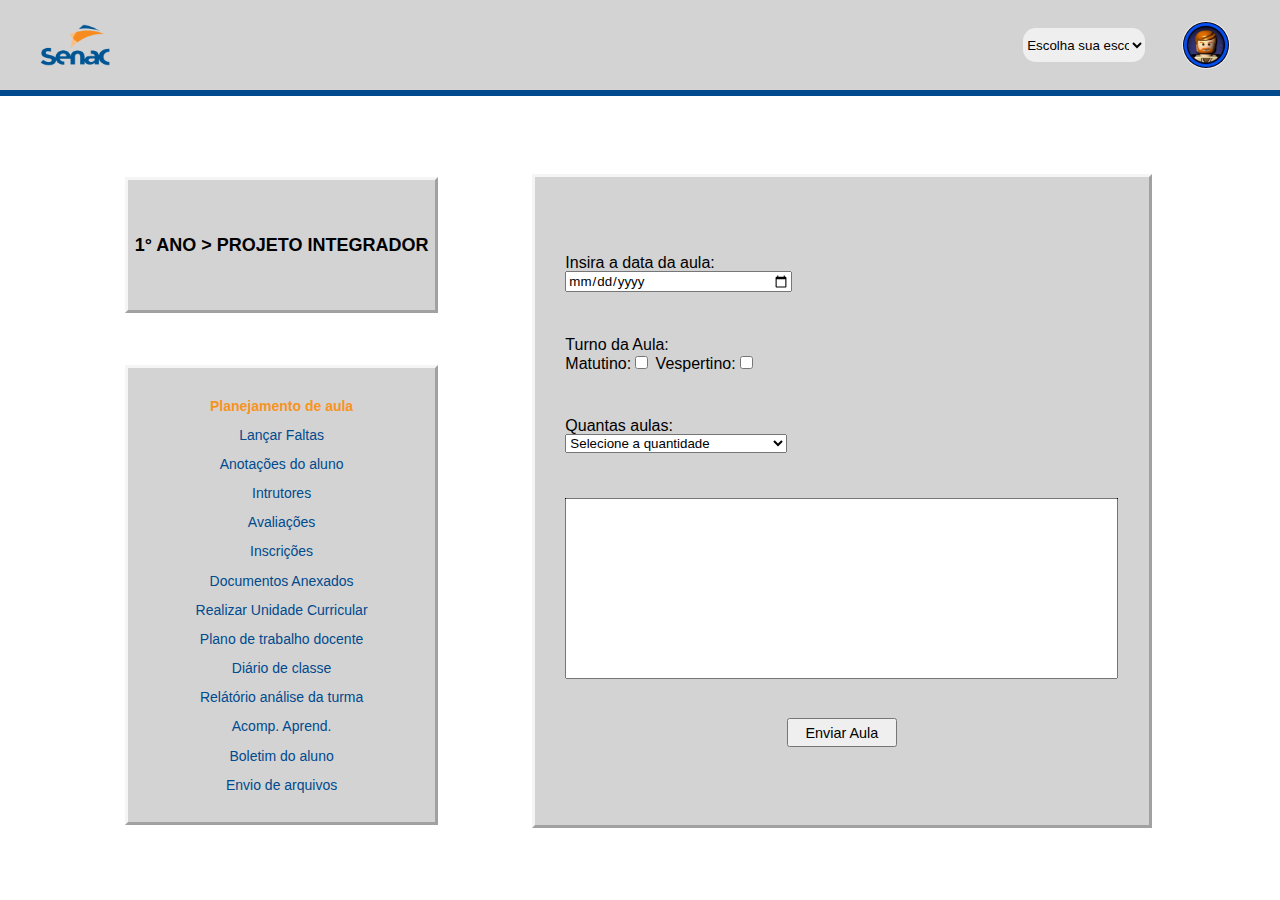
<file: PlanejamentoDeAulas/index.html>
<!DOCTYPE html>
<html lang="en">
<head>
    <meta charset="UTF-8">
    <meta name="viewport" content="width=device-width, initial-scale=1.0">
    <title>Gerenciamento Didático - Planejamento de Aulas</title>
    <link rel="stylesheet" href="reset.css">
    <link rel="stylesheet" href="style.css">
    
</head>
<body>

    <div id="secao-superior">
        <section>
            <div id="secao-superior-esquerda">
                    <a href="../Home-Page/index.html"><img src="../NAVBAR-IMAGES/Senac logo 11.png" alt="" srcset=""></a>
            </div>

            <div id="secao-superior-direita">
    
                <select name="escolas" id="escola-select">
                    <option value="">Escolha sua escola de atuação</option>
                    <option value="senac-criciuma">SENAC - Criciúma</option>
                    <option value="senac-joacaba">SENAC - Joaçaba</option>
                </select>

                <button id="bt-perfil">
                    <img src="../NAVBAR-IMAGES/obi wan lego.jpg" alt="" srcset="">
                </button>
        </section>
    </div>
       
<main>
    <div id="bloco-principal-inferior-esquerdo">

        <div id="bloco-principal-inferior-esquerdo-superior">
            <p id="bloco-principal-inferior-esquerdo-superior-titulo">1° ANO > PROJETO INTEGRADOR</p>
        </div>

        <div id="bloco-principal-inferior-esquerdo-inferior">
            <ul>
                <li  class="anchor"><a href="../PlanejamentoDeAulas/index.html"><span>Planejamento de aula</span></a></li>
                <li><a  href="../LançarFaltas/index.html">Lançar Faltas</a></li>
                <li><a href="AnotaçõesDoAlunos">Anotações do aluno</a></li>
                <li><a href="Instrutores.html">Intrutores</a></li>
                <li><a href="Avaliações.html">Avaliações</a></li>
                <li><a href="Inscrições.html">Inscrições</a></li>
                <li><a href="DocumentosAnexados.html">Documentos Anexados</a></li>
                <li><a href="RealizarUnidadeCurricular">Realizar Unidade Curricular</a></li>
                <li><a href="PlanoDeTrabalhoDocente.html">Plano de trabalho docente</a></li>
                <li><a href="DiárioDeClasse.html">Diário de classe</a></li>
                <li><a href="RelatórioAnáliseDaTurma.html">Relátório análise da turma</a></li>
                <li> <a href="AcompAprend.html">Acomp. Aprend.</a></li>
                <li><a href="BoletimDoALuno.html">Boletim do aluno</a></li>
                <li><a href="EnvioDeArquivos.html">Envio de arquivos</a></li>
            </ul>
        </div>
    </div>

    <div id="bloco-principal-inferior-direito">
        <section>
            <div id="data">
                <p>Insira a data da aula:</p>
                <input type="date" id="data-input">
            </div>
               
            <div id="turno">
                <p>Turno da Aula:</p>

                <div>
                    <p>
                        Matutino:<input type="checkbox" id="turnoMatutino">
                        
                        Vespertino:<input type="checkbox" id="turnoVespertino">
                    </p>
                </div>
                
            </div>
                
            <div id="quantidade">
                <p>Quantas aulas:</p>
                <select name="aulas" id="aula-select">
                    <option value="">Selecione a quantidade</option>
                    <option value="1">1</option>
                    <option value="2">2</option>
                    <option value="3">3</option>
                    <option value="4">4</option>
                    <option value="5">5</option>
                    <option value="6">6</option>
                    <option value="7">7</option>
                    <option value="8">8</option>
                </select>
            </div>
            
            <div id="descricao"> 
                <textarea  id="mensagem" cols="30" rows="10" ></textarea>
            </div>

            <button id="bt-enviar-aula">
                <p>Enviar Aula</p>
            </button>
        </section>

     
</div>

<!-- barra lateral -->
<div id="escurecer" hidden></div>
<div class="barra-lateral" id="barra-lateral" hidden>

 <div id="barra-lateral-cabecalho">
     <img src="../NAVBAR-IMAGES/obi wan lego.jpg" alt="">
     <p>Arthur Cardoso</p>
    <button id="fechar-barra-lateral">
     <svg xmlns="http://www.w3.org/2000/svg" width="100%" height="100%" fill="currentColor" class="bi bi-x-circle-fill" viewBox="0 0 16 16">
         <path d="M16 8A8 8 0 1 1 0 8a8 8 0 0 1 16 0zM5.354 4.646a.5.5 0 1 0-.708.708L7.293 8l-2.647 2.646a.5.5 0 0 0 .708.708L8 8.707l2.646 2.647a.5.5 0 0 0 .708-.708L8.707 8l2.647-2.646a.5.5 0 0 0-.708-.708L8 7.293 5.354 4.646z"/>
       </svg>
    </button>
 </div>

 <div id="barra-lateral-principal">
     <ul>
         <li id="seuPerfil"><button class="bt-icon">
             <svg xmlns="http://www.w3.org/2000/svg" width="16" height="16" fill="currentColor" class="bi bi-person" viewBox="0 0 16 16">
                 <path d="M8 8a3 3 0 1 0 0-6 3 3 0 0 0 0 6Zm2-3a2 2 0 1 1-4 0 2 2 0 0 1 4 0Zm4 8c0 1-1 1-1 1H3s-1 0-1-1 1-4 6-4 6 3 6 4Zm-1-.004c-.001-.246-.154-.986-.832-1.664C11.516 10.68 10.289 10 8 10c-2.29 0-3.516.68-4.168 1.332-.678.678-.83 1.418-.832 1.664h10Z"/>
               </svg>
         </button><p>Seu perfil</p></li>
         <li id="config"><button class="bt-icon">
             <svg xmlns="http://www.w3.org/2000/svg" width="16" height="16" fill="currentColor" class="bi bi-gear" viewBox="0 0 16 16">
                 <path d="M8 4.754a3.246 3.246 0 1 0 0 6.492 3.246 3.246 0 0 0 0-6.492zM5.754 8a2.246 2.246 0 1 1 4.492 0 2.246 2.246 0 0 1-4.492 0z"/>
                 <path d="M9.796 1.343c-.527-1.79-3.065-1.79-3.592 0l-.094.319a.873.873 0 0 1-1.255.52l-.292-.16c-1.64-.892-3.433.902-2.54 2.541l.159.292a.873.873 0 0 1-.52 1.255l-.319.094c-1.79.527-1.79 3.065 0 3.592l.319.094a.873.873 0 0 1 .52 1.255l-.16.292c-.892 1.64.901 3.434 2.541 2.54l.292-.159a.873.873 0 0 1 1.255.52l.094.319c.527 1.79 3.065 1.79 3.592 0l.094-.319a.873.873 0 0 1 1.255-.52l.292.16c1.64.893 3.434-.902 2.54-2.541l-.159-.292a.873.873 0 0 1 .52-1.255l.319-.094c1.79-.527 1.79-3.065 0-3.592l-.319-.094a.873.873 0 0 1-.52-1.255l.16-.292c.893-1.64-.902-3.433-2.541-2.54l-.292.159a.873.873 0 0 1-1.255-.52l-.094-.319zm-2.633.283c.246-.835 1.428-.835 1.674 0l.094.319a1.873 1.873 0 0 0 2.693 1.115l.291-.16c.764-.415 1.6.42 1.184 1.185l-.159.292a1.873 1.873 0 0 0 1.116 2.692l.318.094c.835.246.835 1.428 0 1.674l-.319.094a1.873 1.873 0 0 0-1.115 2.693l.16.291c.415.764-.42 1.6-1.185 1.184l-.291-.159a1.873 1.873 0 0 0-2.693 1.116l-.094.318c-.246.835-1.428.835-1.674 0l-.094-.319a1.873 1.873 0 0 0-2.692-1.115l-.292.16c-.764.415-1.6-.42-1.184-1.185l.159-.291A1.873 1.873 0 0 0 1.945 8.93l-.319-.094c-.835-.246-.835-1.428 0-1.674l.319-.094A1.873 1.873 0 0 0 3.06 4.377l-.16-.292c-.415-.764.42-1.6 1.185-1.184l.292.159a1.873 1.873 0 0 0 2.692-1.115l.094-.319z"/>
               </svg>
         </button><p>Configurações</p></li>
         <a id="link-sair" href="../Login/index.html">
             <li id="sair"><button class="bt-icon"><svg xmlns="http://www.w3.org/2000/svg" width="16" height="16" fill="currentColor" class="bi bi-box-arrow-left" viewBox="0 0 16 16">
                 <path fill-rule="evenodd" d="M6 12.5a.5.5 0 0 0 .5.5h8a.5.5 0 0 0 .5-.5v-9a.5.5 0 0 0-.5-.5h-8a.5.5 0 0 0-.5.5v2a.5.5 0 0 1-1 0v-2A1.5 1.5 0 0 1 6.5 2h8A1.5 1.5 0 0 1 16 3.5v9a1.5 1.5 0 0 1-1.5 1.5h-8A1.5 1.5 0 0 1 5 12.5v-2a.5.5 0 0 1 1 0v2z"/>
                 <path fill-rule="evenodd" d="M.146 8.354a.5.5 0 0 1 0-.708l3-3a.5.5 0 1 1 .708.708L1.707 7.5H10.5a.5.5 0 0 1 0 1H1.707l2.147 2.146a.5.5 0 0 1-.708.708l-3-3z"/>
               </svg></button><p>Sair</p></li>
         </a>
         
     </ul>
 </div>

 <div id="barra-lateral-inferior">
     
     <a id="instagram-link"href=""><div id="instagram">
         <button class="bt-icon">
             <svg xmlns="http://www.w3.org/2000/svg" width="16" height="16" fill="currentColor" class="bi bi-instagram" viewBox="0 0 16 16">
                 <path d="M8 0C5.829 0 5.556.01 4.703.048 3.85.088 3.269.222 2.76.42a3.917 3.917 0 0 0-1.417.923A3.927 3.927 0 0 0 .42 2.76C.222 3.268.087 3.85.048 4.7.01 5.555 0 5.827 0 8.001c0 2.172.01 2.444.048 3.297.04.852.174 1.433.372 1.942.205.526.478.972.923 1.417.444.445.89.719 1.416.923.51.198 1.09.333 1.942.372C5.555 15.99 5.827 16 8 16s2.444-.01 3.298-.048c.851-.04 1.434-.174 1.943-.372a3.916 3.916 0 0 0 1.416-.923c.445-.445.718-.891.923-1.417.197-.509.332-1.09.372-1.942C15.99 10.445 16 10.173 16 8s-.01-2.445-.048-3.299c-.04-.851-.175-1.433-.372-1.941a3.926 3.926 0 0 0-.923-1.417A3.911 3.911 0 0 0 13.24.42c-.51-.198-1.092-.333-1.943-.372C10.443.01 10.172 0 7.998 0h.003zm-.717 1.442h.718c2.136 0 2.389.007 3.232.046.78.035 1.204.166 1.486.275.373.145.64.319.92.599.28.28.453.546.598.92.11.281.24.705.275 1.485.039.843.047 1.096.047 3.231s-.008 2.389-.047 3.232c-.035.78-.166 1.203-.275 1.485a2.47 2.47 0 0 1-.599.919c-.28.28-.546.453-.92.598-.28.11-.704.24-1.485.276-.843.038-1.096.047-3.232.047s-2.39-.009-3.233-.047c-.78-.036-1.203-.166-1.485-.276a2.478 2.478 0 0 1-.92-.598 2.48 2.48 0 0 1-.6-.92c-.109-.281-.24-.705-.275-1.485-.038-.843-.046-1.096-.046-3.233 0-2.136.008-2.388.046-3.231.036-.78.166-1.204.276-1.486.145-.373.319-.64.599-.92.28-.28.546-.453.92-.598.282-.11.705-.24 1.485-.276.738-.034 1.024-.044 2.515-.045v.002zm4.988 1.328a.96.96 0 1 0 0 1.92.96.96 0 0 0 0-1.92zm-4.27 1.122a4.109 4.109 0 1 0 0 8.217 4.109 4.109 0 0 0 0-8.217zm0 1.441a2.667 2.667 0 1 1 0 5.334 2.667 2.667 0 0 1 0-5.334z"/>
               </svg>
         </button><p>Instagram</p>
     </div>
     </a>

     
     <a href=""></a>

 </div>
</div>
</main>
       

    <script src="script.js"></script>
</body>
</html>
</file>
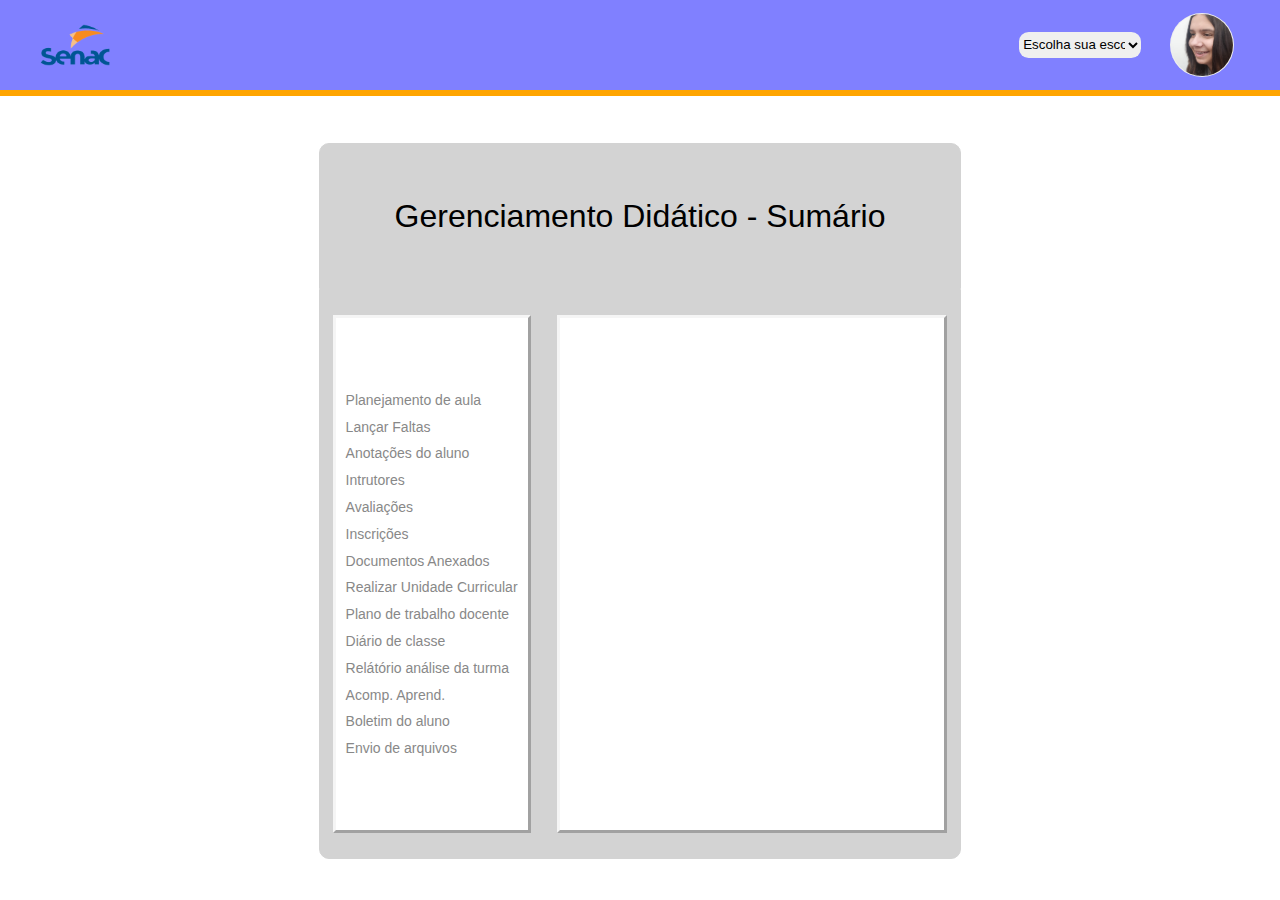
<file: GerenciamentoDidatico/Sumario/index.html>
<!DOCTYPE html>
<html lang="en">
<head>
    <meta charset="UTF-8">
    <meta name="viewport" content="width=device-width, initial-scale=1.0">
    <title>Gerenciamento Didático - Sumário </title>

    <link rel="stylesheet" href="style.css">
    <link rel="stylesheet" href="reset.css">
</head>
<body>
    <div id="secao-superior">
        <!-- nav- -->

        <section>
            <div id="secao-superior-esquerda">
                <img src="../NAVBAR-IMAGES/Senac logo 11.png" alt="" srcset="">
            </div>

            <div id="secao-superior-direita">
    
                <select name="escolas" id="escola-select">
                    <option value="">Escolha sua escola de atuação</option>
                    <option value="senac-criciuma">SENAC - Criciúma</option>
                    <option value="senac-joacaba">SENAC - Joaçaba</option>
                </select>

                <button id="bt-perfil">
                    <img src="../NAVBAR-IMAGES/pedrinho.png" alt="" srcset="">
                </button>
                
    
        </section>


    </div>
<div id="secao-principal">
<div id="bloco-principal">
    <div id="bloco-principal-superior">

        <h1>Gerenciamento Didático - Sumário</h1>
    </div>
    <div id="bloco-principal-inferior">
        <div id="bloco-principal-inferior-esquerdo">
            <a href="../PlanejamentoDeAulas/index.html">Planejamento de aula</a>
            <a href="../LançarFaltas/index.html">Lançar Faltas</a>
            <a href="AnotaçõesDoAlunos">Anotações do aluno</a>
            <a href="Instrutores.html">Intrutores</a>
            <a href="Avaliações.html">Avaliações</a>
            <a href="Inscrições.html">Inscrições</a>
            <a href="DocumentosAnexados.html">Documentos Anexados</a>
            <a href="RealizarUnidadeCurricular">Realizar Unidade Curricular</a>
            <a href="PlanoDeTrabalhoDocente.html">Plano de trabalho docente</a>
            <a href="DiárioDeClasse.html">Diário de classe</a>
            <a href="RelatórioAnáliseDaTurma.html">Relátório análise da turma</a>
            <a href="AcompAprend.html">Acomp. Aprend.</a>
            <a href="BoletimDoALuno.html">Boletim do aluno</a>
            <a href="EnvioDeArquivos.html">Envio de arquivos</a>
        </div>

        <div id="bloco-principal-inferior-direito">
            
        </div>
    </div>
</div>
</div>

</body>
</html>
</file>
<file: Home-Page/style.css>
body{
    display: flex;
    flex-direction: column;
    align-items: center;

    font-family: sans-serif;
    background-color: 	white;
}



#secao-superior{
    background-color:  lightgray;
    width: 100%;
    height: 10vh;
    margin-bottom: 5vh;

    /* bordas */
    border-bottom: 0.7vh solid orange;

    /* flex-box */
    display: flex;
    flex-direction: row;

    justify-content: center;
    align-items: center;

}

#secao-superior section{
    width: 95%;
    height: 95%;

    background-color:none;

    /* flex-box */
    display: flex;
    justify-content: space-between;
}



#secao-superior-esquerda img{
    height: 100%;
    width: auto;
}   

#secao-superior-direita{
    background-color: none;
    width: 20%;
    height: 100%;

    /* flex-box */

    display: flex;
    justify-content: space-around;
    align-items: center;
}

#secao-superior-direita select{
    width: 50%;
    height: 40%;
    background-color: none;

    border: none;
    border-radius: 0.6rem;
}

#secao-superior-direita select:focus{
    border-color: none;
}

#bt-perfil{
    height: 3rem;
    width: 3rem;

    /* bordas */
    border-radius: 100%;
    border: none;

    background-color: none;

    /* flex-box */
    display: flex;
    justify-content: center;
    align-items: center;

}

#bt-perfil img{
    border-radius: 100%;
}


#secao-superior-direita img{
    height: 100%;
}

header{
    height: 15vh;
    width: 50vw;
    background-color: none;

    /* flexbox */
    display: flex;
    flex-direction: column;

    justify-content: flex-start;
    align-items: center;

    gap: 12px;
}

#cabecalho-titulo{
    font-size: 37px;
    font-weight: bold;
    width: 100%;
    height: 40%;
    background-color: none;

    text-align: center;
}

#cabecalho-parte-inferior{
    width: 100%;
    display: flex;
    justify-content: center;
    gap: 10px;
}



/* main{
    width: 60%;
    height: 60vh;
    background-color: none;

    display: flex;
    flex-direction: column;
    align-items: center;
    justify-content: center;
    border: 1px solid lightgray;
} */

main{
    background-color: lightgray;

    width: 60%;
    height: 60vh;

    display: flex;
    flex-direction: column;
    align-items: center;
    justify-content: center;

    gap: 15px;

    border: 3px whitesmoke outset;
}

main p{
    font-size: larger;
    margin-left: 10px;
}

#bloco-lista-materias{
    background-color: whitesmoke;
    width: 90%;
    height: 80%;

    display: flex;
    flex-direction: column;
    justify-content: flex-start;
    align-items: center;
    overflow-y: scroll;
    border: 3px whitesmoke outset;

}

#bloco-lista-materias div{
    width: 100%;    
    height: auto;
    display: flex;
    flex-direction: column;
    align-items: center;
}

#lista-materias ul{
    width: 100%;
    display: flex;
    flex-direction: column;
    align-items: center;
    justify-content: flex-start;
}

#lista-materias ul li{
    width: 100%;
}


#lista-materias a{
    width: 90%;
    height: 50px;
    background-color: grey;
    margin: 10px;
    display: flex;
    align-items: center;

    text-decoration: none;
    box-shadow: 2px 2px 2px #888888;

    transition: 0.3s;
}

#lista-materias a span{
    color: whitesmoke;
    padding: 15px;
}



#lista-materias a:hover{
    background-color: #F7941D;

}
#vazio-msg{
    padding-top: 10px;
}


/* barra lateral css */
.barra-lateral{
    position: absolute;
    height: 99vh;
    width: 20vw;
    right: 0px;
    background-color: #004A8D;
    border: 0.5vh #F7941D outset;
    display: flex;
    flex-direction: column;
    align-items: center;
    justify-content: flex-start;
}

#barra-lateral-cabecalho{
    width: 95%;
    height: 10%;
    display: flex;
    background-color: none;
    margin: 5%;
    align-items: center;
    justify-content: space-between;
    gap: 15%;
    background-color: none;

}

#barra-lateral-cabecalho p{
    color: whitesmoke;
}

#barra-lateral-cabecalho-esquerda{
    background-color: none;
    width: 60%;
    height: 60%;

    /* flex-box */
    display: flex;
    align-items: center;
    justify-content: flex-start;
    background-color: none;
    gap: 5%;
}

#barra-lateral-cabecalho-esquerda img{
    border-radius: 100%;
    height: 100%;
}

#fechar-barra-lateral{
    right: 0px;
    width: 40px;
    height: 40px;
    background-color: transparent;
    border: none;
    color: #F7941D;
}

#fechar-barra-lateral:hover{
   background-color: #888888;
   border-radius: 10%;
}

#barra-lateral-principal{
    height: 70%;
    width: 95%;
    margin: 5%;
    background-color: none;
}

#barra-lateral-principal ul{
    background-color: none;
    margin: 2%;
}

#barra-lateral-principal ul li{
    background-color: #888888;
    margin: 2%;
    padding: 2%;

    display: flex;
    gap: 5%;
    align-items: center;

    border: 3px lightblue outset;
}

#barra-lateral-principal ul li:hover{
    background-color: #F7941D;
    border: 3px  #F7941D outset;
}

#barra-lateral-inferior{
    height: 10%;
    width: 95%;
    background-color: none;
    margin: 5%;

    display: flex;
    justify-content: center;
    align-items: center;
}

#instagram-link{
    background-color: #888888;
    width: 60%;
    height: 60%;
    background-color: none;
    display: flex;
    justify-content: center;
    align-items: center;
    border: 3px lightblue outset;
    text-decoration: none;

}
#instagram-link:hover{
    background-color: #F7941D;
    border: 3px  #F7941D outset;

}

#instagram{
    width: 100%;
    display: flex;
    align-items: center;
    justify-content: center;
    gap: 10%;
    color: black;
}
#escurecer{
    left: 0;
    width: 100%;
    height: 100%;
    position: absolute;
    background-color: black;
    opacity: .5;
}

#link-sair{
    text-decoration: none;
    color: red;
}
[hidden]{
    display: none;
}
</file>
<file: LançarAula/style.css>
*{
    font-family: sans-serif;
}
body{
    display: flex;
    flex-direction: column;
    align-items: center;
    justify-content: center;
    background-color: white;
    font-family: sans-serif;
}

html h1{
    font-size: min(200%, 3vw);
}

/* nav*/

#enviar_faltas{
    margin-top: 10px;
}
#escurecer{
    width: 100%;
    height: 100vh;
    position: absolute;
    background-color: black;
    opacity: 0.9;
}
#chamada{
    height: 90%;
    width: 40%;
    position: absolute;
    background-color: #004A8D;
    background-color: lightgrey;
    border: 3px whitesmoke outset;
    display: flex;
    flex-direction: column;
    justify-content: center;
    align-items: center;
    visibility: hidden;


}

#chamada_lista{
    display: flex;
    flex-direction: column;
    align-items: center;
    overflow-y: scroll;
    height: 85%;
    width: 90%;
    margin-top: 3%;
    background-color: none;
    
}

#chamada_lista li{
    display: flex;
    flex-direction: row;
    align-items: center;
    gap: 10px;
    width: 90%;
    background-color: none;
    padding: 2%;
    border: 1px black solid;
    margin: 5px;
    background-color: grey;
    color: black;
    
   
}

#chamada_lista li p{
    display: flex;
    flex-direction: row;
    align-items: center;
    justify-content: center;
   
    
}

#presenca{
    display: flex;
    align-items: center;
    justify-content: center;
    gap: 6px;

    width: 50%;
    background-color: none;
}

#aluno_nome{
    width: 50%;
    background-color: none;
}
#secao-superior{
    background-color:  lightgray;
    width: 100%;
    height: 10vh;
    margin-bottom: 5vh;

    /* bordas */
    border-bottom: 0.7vh solid #004A8D;

    /* flex-box */
    display: flex;
    flex-direction: row;

    justify-content: center;
    align-items: center;

}

#secao-superior section{
    width: 95%;
    height: 95%;

    background-color:none;

    /* flex-box */
    display: flex;
    justify-content: space-between;
}



#secao-superior-esquerda img{
    height: 100%;
    width: auto;
}   

#secao-superior-direita{
    background-color: none;
    width: 20%;
    height: 100%;

    /* flex-box */

    display: flex;
    justify-content: space-around;
    align-items: center;
}

#secao-superior-direita select{
    width: 50%;
    height: 40%;
    background-color: none;

    border: none;
    border-radius: 0.8rem;
}

#secao-superior-direita select:focus{
    border-color: none;
}

#bt-perfil{
    height: 3rem;
    width: 3rem;

    /* bordas */
    border-radius: 100%;
    border: none;

    background-color: none;

    /* flex-box */
    display: flex;
    justify-content: center;
    align-items: center;

}

#bt-perfil img{
    border-radius: 100%;
}


#secao-superior-direita img{
    height: 100%;
}

main{
    background-color: none;
    width: 80%;
    height: 80vh;

    /* flexbox */
    display: flex;
    flex-direction: row;
    justify-content: space-between;
    align-items: center;
}





#bloco-principal-inferior-esquerdo{
    background-color: none;
    height:90%;
    width: 30%;

    

    /* flexbox */
    display: flex;
    flex-direction: column;
    align-items: center;
    justify-content: center;
    gap: 2.5%;

    /* bordas */


    
    
    
}

#bloco-principal-inferior-esquerdo{
    height:90%;
    width: 30%;

    

    /* flexbox */
    display: flex;
    flex-direction: column;
    align-items: center;
    justify-content: space-between;
    
    
}

#bloco-principal-inferior-esquerdo-superior{
    width: 100%;
    height: 20%;
    background-color: lightgrey;

    border: 3px whitesmoke outset;
   display: flex;
   flex-direction: column;
   justify-content: center;
   align-items: center;

   font-size: xx-large;
   font-weight: bold;
   
}


#bloco-principal-inferior-esquerdo-inferior{
    background-color: lightgrey;
    height: 70%;
    width: 100%;
    display: flex;
    flex-direction: column;
    justify-content: center;
    align-items: center;
   

    border: 3px whitesmoke outset;
}
#bloco-principal-inferior-esquerdo-inferior ul{
    height: 90%;
    width: 90%;
    background-color: none;
    display: flex;
    flex-direction: column;
    align-items: center;
    justify-content: space-around;
}

#bloco-principal-inferior-esquerdo-inferior ul li{
    width: 90%;
    height: auto;

    background-color: none;
    text-align: center;
}

#bloco-principal-inferior-esquerdo-inferior a{
    /* decoracao do texto */
    text-decoration: none;
    color: #004A8D;
    /* tamanhos */
    font-size: 14px;
    
   
    /* fontes */
    font-family: "consolas", sans-serif;
    
}

#bloco-principal-inferior-esquerdo-inferior a:hover{
    color: orange;
    font-weight: bold;
}




#bloco-principal-inferior-direito{
    background-color: lightgray;
    height:90%;
    width: 60%;
    border: 3px whitesmoke outset;
    font-family: sans-serif;

    /* flexbox */
    display: flex;
    flex-direction: column;
    justify-content: center;
    align-items: center;
    gap: 4%;
}

#bloco-principal-inferior-direito section{
    width: 90%;
    height: 90%;

    /* flex-box */
    display: flex;
    flex-direction: column;
    align-items: center;
    justify-content: space-evenly;
}



#descricao{
    width: 100%;
    background-color: black;
    height: 10%;

    display: flex;
    text-align: center;
    justify-content: center;
}

#bloco-principal-inferior-direito section textarea{
    width: 100%;
    height: 100%;
    resize: none;
}

#data{
    width: 100%;
}

#data-input{
    width: 40%;
}

#turno{
    width: 100%;
}

#quantidade{
    width: 100%;
}

#aula-select{
    width: 40%;
}

#descricao{
    width: 100%;
    height: 30%;
}

#descricao-input{
    width: 97%;
    height: 100%;
}

/* botao de enviar aula */

#parte_inferior_pogger{
    background-color: none;
    width: 100%;
    display: flex;
    justify-content: flex-start;
    align-items: center;
    gap: 10px;
}

#abrir_tela_faltas p{
    font-size: 0.9rem;
    width: 150px;
}

#bt-enviar-aula p{
    font-size: 0.9rem;
    width: 150px;
}


#planejamento-aula-link{
    background-color: lightgrey;
}

.anchor span{
   color: #F7941D;
   font-weight: bold;
}

#bloco-principal-inferior-esquerdo-superior-titulo{
    font-size: 18px;
}

/* barra lateral css */
.barra-lateral{
    top: 0;
    position: absolute;
    height: 99vh;
    width: 20vw;
    right: 0px;
    background-color: #004A8D;
    border: 0.5vh #F7941D outset;
    display: flex;
    flex-direction: column;
    align-items: center;
    justify-content: flex-start;
}

#barra-lateral-cabecalho{
    width: 95%;
    height: 10%;
    display: flex;
    background-color: none;
    margin: 5%;

    align-items: center;
}

#barra-lateral-cabecalho p{
    margin-left: 2%;
    color: whitesmoke;
}

#barra-lateral-cabecalho img{
    border-radius: 100%;
    height: 80%;
}

#fechar-barra-lateral{
    width: 40px;
    height: 40px;
    margin-left: 17%;
    background-color: transparent;
    border: none;
    color: #F7941D;
}

#fechar-barra-lateral:hover{
   background-color: #888888;
   border-radius: 10%;
}

#barra-lateral-principal{
    height: 70%;
    width: 95%;
    margin: 5%;
    background-color: none;
}

#barra-lateral-principal ul{
    background-color: none;
    margin: 2%;
}

#barra-lateral-principal ul li{
    background-color: #888888;
    margin: 2%;
    padding: 2%;

    display: flex;
    gap: 5%;
    align-items: center;

    border: 3px lightblue outset;
}

#barra-lateral-principal ul li:hover{
    background-color: #F7941D;
    border: 3px  #F7941D outset;
}

#barra-lateral-inferior{
    height: 10%;
    width: 95%;
    background-color: none;
    margin: 5%;

    display: flex;
    justify-content: center;
    align-items: center;
}

#instagram-link{
    background-color: #888888;
    width: 60%;
    height: 60%;
    background-color: none;
    display: flex;
    justify-content: center;
    align-items: center;
    border: 3px lightblue outset;
    text-decoration: none;

}
#instagram-link:hover{
    background-color: #F7941D;
    border: 3px  #F7941D outset;

}

#instagram{
    width: 100%;
    display: flex;
    align-items: center;
    justify-content: center;
    gap: 10%;
    color: black;
}
#escurecer{
    left: 0;
    width: 100%;
    height: 100%;
    position: absolute;
    background-color: black;
    opacity: .5;
    top: 0;
}
#link-sair{
    text-decoration: none;
    color: red;
}

#faltas_enviadas{
    height: 100%;
    background-color: none;
    width: 150px;
    display: flex;
    justify-content: center;
    align-items: center;
    
    display: none;
}

#faltas_enviadas p{
    font-size: 0.9rem;
}
[hidden]{
    display: none;
}
</file>
<file: LançarFaltas/style.css>
*{
    font-family: Arial, Helvetica, sans-serif;
}


html h1{
    font-size: min(200%, 3vw);
}
/* nav*/

#secao-superior{
    background-color:  lightgray;
    width: 100%;
    height: 10vh;
    margin-bottom: 5vh;

    /* bordas */
    border-bottom: 0.7vh solid orange;

    /* flex-box */
    display: flex;
    flex-direction: row;

    justify-content: center;
    align-items: center;

}

#secao-superior section{
    width: 95%;
    height: 95%;

    background-color:none;

    /* flex-box */
    display: flex;
    justify-content: space-between;
}



#secao-superior-esquerda img{
    height: 100%;
    width: auto;
}   

#secao-superior-direita{
    background-color: none;
    width: 20%;
    height: 100%;

    /* flex-box */

    display: flex;
    justify-content: space-around;
    align-items: center;
}

#secao-superior-direita select{
    width: 50%;
    height: 40%;
    background-color: none;

    border: none;
    border-radius: 0.6rem;
}

#secao-superior-direita select:focus{
    border-color: none;
}

#bt-perfil{
    height: 3rem;
    width: 3rem;

    /* bordas */
    border-radius: 100%;
    border: none;

    background-color: none;

    /* flex-box */
    display: flex;
    justify-content: center;
    align-items: center;

}

#bt-perfil img{
    border-radius: 100%;
}


#secao-superior-direita img{
    height: 100%;
}
#cu{
   width: 100vw;
   display: flex;
   justify-content: center;
}
main{
    background-color:none;
    width: 80%;
    height: 80vh;

    /* flexbox */
    display: flex;
    flex-direction: row;
    justify-content: space-between;
    align-items: center;
}

#bloco-principal-inferior{
    background-color: lightgrey;
    width: 100%;
    height: 79%;

    /* flexbox */
    display: flex;
    justify-content: space-around;
    align-items: center;

    /* bordas */
    border: 1px solid lightgray;
    border-bottom-left-radius: 10px;
    border-bottom-right-radius: 10px;
}

#bloco-principal-inferior-esquerdo{
    height:90%;
    width: 30%;

    

    /* flexbox */
    display: flex;
    flex-direction: column;
    align-items: center;
    justify-content: space-between;
    
    
}

#bloco-principal-inferior-esquerdo-superior{
    width: 100%;
    height: 20%;
    background-color: lightgray;

    border: 3px whitesmoke outset;
   display: flex;
   flex-direction: column;
   justify-content: center;
   align-items: center;

   font-size: xx-large;
   font-weight: bold;
   
}


#bloco-principal-inferior-esquerdo-inferior{
    background-color: lightgray;
    height: 70%;
    width: 100%;
    display: flex;
    flex-direction: column;
    justify-content: center;
    align-items: center;
   

    border: 3px whitesmoke outset;
}
#bloco-principal-inferior-esquerdo-inferior ul{
    height: 90%;
    width: 90%;
    background-color: none;
    display: flex;
    flex-direction: column;
    align-items: center;
    justify-content: space-around;
}

#bloco-principal-inferior-esquerdo-inferior ul li{
    width: 80%;
    height: auto;

    background-color: none;
    text-align: center;
}

#bloco-principal-inferior-esquerdo-inferior a{
    /* decoracao do texto */
    text-decoration: none;
    color:  #004A8D;
    background-color: none;

    /* tamanhos */
    font-size: 14px;
    
   
    /* fontes */
    font-family: "consolas", sans-serif;
    
}

#bloco-principal-inferior-esquerdo-inferior a:hover{
    color: orange;
    font-weight: bold;
}

#bloco-principal-inferior-direito{
    background-color: lightgray;
    height:90%;
    width: 60%;
    border: 3px whitesmoke outset;
    font-family: sans-serif;

    /* flexbox */

    display: flex;
    flex-direction: column;
    align-items: center;
    justify-content: center;


}
#bloco-principal-inferior-direito section{
    background-color: none;
    display: flex;
    flex-direction: column;
    align-items: center;
    justify-content: center;
    gap: 2%;
    width:90%;
    height:99%;
}

#chamada{
    width: 90%;
    height: 90%;
    background-color: grey;
    overflow-y: scroll;

    /* flex-box */
    
    display: flex;
    flex-direction: column;
    justify-content: center;
    align-items: center;
    gap: 3%;
}

#selecao-aula{
    width: 100%;
    display: flex;
    align-items: center;
    justify-content: center;
    gap: 3%;
}

#chamada{
    width: 100%;
    height: 80%;
    overflow-y: scroll;
    background-color: none;

    /* flex-box */
    display: flex;
    flex-direction: column;
    align-items: center;
    justify-content: flex-start;

    border: 1px solid black;
}

#chamada ul{
    background-color: none;
    width: 97%;

    /* flex-box */
    display: flex;
    flex-direction: column;
    justify-content: center;
    align-items: center;
}

#chamada ul li{
    background-color: lightgrey;
    width: 97%;
    margin: 0.3rem;
    padding: 0.3rem;
    border: 1px white outset;

    /* flex-box */
    display: flex;
    justify-content: space-between;

}

#chamada ul li p{
    font-size: 80%;
}

#chamada ul li div{
    width: 50%;
    height: auto;
    background-color: none;
    display: flex;
    align-items: center;
    justify-content: center;
    background-color: none;
}

#botao-enviar{
    width: 50%;
    height: 6%;
}


.anchor span{
    color: orange;
    font-weight: bold;
    
}

#bloco-principal-inferior-esquerdo-superior-titulo{
    font-size: 18px;
}

/* barra lateral css */
.barra-lateral{
    position: absolute;
    height: 99vh;
    width: 20vw;
    right: 0px;
    background-color: #004A8D;
    border: 0.5vh #F7941D outset;
    display: flex;
    flex-direction: column;
    align-items: center;
    justify-content: flex-start;

    font-family: sans-serif;
}

#barra-lateral-cabecalho{
    width: 95%;
    height: 10%;
    display: flex;
    background-color: none;
    margin: 5%;

    align-items: center;
}

#barra-lateral-cabecalho p{
    margin-left: 2%;
    color: whitesmoke;
}

#barra-lateral-cabecalho img{
    border-radius: 100%;
    height: 80%;
}

#fechar-barra-lateral{
    width: 40px;
    height: 40px;
    margin-left: 17%;
    background-color: transparent;
    border: none;
    color: #F7941D;
}

#fechar-barra-lateral:hover{
   background-color: #888888;
   border-radius: 10%;
}

#barra-lateral-principal{
    height: 70%;
    width: 95%;
    margin: 5%;
    background-color: none;
}

#barra-lateral-principal ul{
    background-color: none;
    margin: 2%;
}

#barra-lateral-principal ul li{
    background-color: #888888;
    margin: 2%;
    padding: 2%;

    display: flex;
    gap: 5%;
    align-items: center;

    border: 3px lightblue outset;
}

#barra-lateral-principal ul li:hover{
    background-color: #F7941D;
    border: 3px  #F7941D outset;
}

#barra-lateral-inferior{
    height: 10%;
    width: 95%;
    background-color: none;
    margin: 5%;

    display: flex;
    justify-content: center;
    align-items: center;
}

#instagram-link{
    background-color: #888888;
    width: 60%;
    height: 60%;
    background-color: none;
    display: flex;
    justify-content: center;
    align-items: center;
    border: 3px lightblue outset;
    text-decoration: none;

}
#instagram-link:hover{
    background-color: #F7941D;
    border: 3px  #F7941D outset;

}

#instagram{
    width: 100%;
    display: flex;
    align-items: center;
    justify-content: center;
    gap: 10%;
    color: black;
}
#escurecer{
    left: 0;
    width: 100%;
    height: 100%;
    position: absolute;
    background-color: black;
    opacity: .5;
}
[hidden]{
    display: none;
}

#link-sair{
    text-decoration: none;
    color: red;
}
</file>
<file: PlanejamentoDeAulas/style.css>
*{
    font-family: sans-serif;
}
body{
    display: flex;
    flex-direction: column;
    align-items: center;
    justify-content: center;
    background-color: white;
}

html h1{
    font-size: min(200%, 3vw);
}

/* nav*/

#secao-superior{
    background-color:  lightgray;
    width: 100%;
    height: 10vh;
    margin-bottom: 5vh;

    /* bordas */
    border-bottom: 0.7vh solid #004A8D;

    /* flex-box */
    display: flex;
    flex-direction: row;

    justify-content: center;
    align-items: center;

}

#secao-superior section{
    width: 95%;
    height: 95%;

    background-color:none;

    /* flex-box */
    display: flex;
    justify-content: space-between;
}



#secao-superior-esquerda img{
    height: 100%;
    width: auto;
}   

#secao-superior-direita{
    background-color: none;
    width: 20%;
    height: 100%;

    /* flex-box */

    display: flex;
    justify-content: space-around;
    align-items: center;
}

#secao-superior-direita select{
    width: 50%;
    height: 40%;
    background-color: none;

    border: none;
    border-radius: 0.8rem;
}

#secao-superior-direita select:focus{
    border-color: none;
}

#bt-perfil{
    height: 3rem;
    width: 3rem;

    /* bordas */
    border-radius: 100%;
    border: none;

    background-color: none;

    /* flex-box */
    display: flex;
    justify-content: center;
    align-items: center;

}

#bt-perfil img{
    border-radius: 100%;
}


#secao-superior-direita img{
    height: 100%;
}

main{
    background-color: none;
    width: 80%;
    height: 80vh;

    /* flexbox */
    display: flex;
    flex-direction: row;
    justify-content: space-between;
    align-items: center;
}





#bloco-principal-inferior-esquerdo{
    background-color: none;
    height:90%;
    width: 30%;

    

    /* flexbox */
    display: flex;
    flex-direction: column;
    align-items: center;
    justify-content: center;
    gap: 2.5%;

    /* bordas */


    
    
    
}

#bloco-principal-inferior-esquerdo{
    height:90%;
    width: 30%;

    

    /* flexbox */
    display: flex;
    flex-direction: column;
    align-items: center;
    justify-content: space-between;
    
    
}

#bloco-principal-inferior-esquerdo-superior{
    width: 100%;
    height: 20%;
    background-color: lightgrey;

    border: 3px whitesmoke outset;
   display: flex;
   flex-direction: column;
   justify-content: center;
   align-items: center;

   font-size: xx-large;
   font-weight: bold;
   
}


#bloco-principal-inferior-esquerdo-inferior{
    background-color: lightgrey;
    height: 70%;
    width: 100%;
    display: flex;
    flex-direction: column;
    justify-content: center;
    align-items: center;
   

    border: 3px whitesmoke outset;
}
#bloco-principal-inferior-esquerdo-inferior ul{
    height: 90%;
    width: 90%;
    background-color: none;
    display: flex;
    flex-direction: column;
    align-items: center;
    justify-content: space-around;
}

#bloco-principal-inferior-esquerdo-inferior ul li{
    width: 90%;
    height: auto;

    background-color: none;
    text-align: center;
}

#bloco-principal-inferior-esquerdo-inferior a{
    /* decoracao do texto */
    text-decoration: none;
    color: #004A8D;
    /* tamanhos */
    font-size: 14px;
    
   
    /* fontes */
    font-family: "consolas", sans-serif;
    
}

#bloco-principal-inferior-esquerdo-inferior a:hover{
    color: orange;
    font-weight: bold;
}




#bloco-principal-inferior-direito{
    background-color: lightgray;
    height:90%;
    width: 60%;
    border: 3px whitesmoke outset;
    font-family: sans-serif;

    /* flexbox */
    display: flex;
    flex-direction: column;
    justify-content: center;
    align-items: center;
    gap: 4%;
}

#bloco-principal-inferior-direito section{
    width: 90%;
    height: 90%;

    /* flex-box */
    display: flex;
    flex-direction: column;
    align-items: center;
    justify-content: space-evenly;
}



#descricao{
    width: 100%;
    background-color: black;
    height: 10%;

    display: flex;
    text-align: center;
    justify-content: center;
}

#bloco-principal-inferior-direito section textarea{
    width: 100%;
    height: 100%;
    resize: none;
}

#data{
    width: 100%;
}

#data-input{
    width: 40%;
}

#turno{
    width: 100%;
}

#quantidade{
    width: 100%;
}

#aula-select{
    width: 40%;
}

#descricao{
    width: 100%;
    height: 30%;
}

#descricao-input{
    width: 97%;
    height: 100%;
}

/* botao de enviar aula */

#bt-enviar-aula{
    width: 20%;
    height: 5%;
}

#bt-enviar-aula p{
    font-size: 0.9rem;
}


#planejamento-aula-link{
    background-color: lightgrey;
}

.anchor span{
   color: #F7941D;
   font-weight: bold;
}

#bloco-principal-inferior-esquerdo-superior-titulo{
    font-size: 18px;
}

/* barra lateral css */
.barra-lateral{
    top: 0;
    position: absolute;
    height: 99vh;
    width: 20vw;
    right: 0px;
    background-color: #004A8D;
    border: 0.5vh #F7941D outset;
    display: flex;
    flex-direction: column;
    align-items: center;
    justify-content: flex-start;
}

#barra-lateral-cabecalho{
    width: 95%;
    height: 10%;
    display: flex;
    background-color: none;
    margin: 5%;

    align-items: center;
}

#barra-lateral-cabecalho p{
    margin-left: 2%;
    color: whitesmoke;
}

#barra-lateral-cabecalho img{
    border-radius: 100%;
    height: 80%;
}

#fechar-barra-lateral{
    width: 40px;
    height: 40px;
    margin-left: 17%;
    background-color: transparent;
    border: none;
    color: #F7941D;
}

#fechar-barra-lateral:hover{
   background-color: #888888;
   border-radius: 10%;
}

#barra-lateral-principal{
    height: 70%;
    width: 95%;
    margin: 5%;
    background-color: none;
}

#barra-lateral-principal ul{
    background-color: none;
    margin: 2%;
}

#barra-lateral-principal ul li{
    background-color: #888888;
    margin: 2%;
    padding: 2%;

    display: flex;
    gap: 5%;
    align-items: center;

    border: 3px lightblue outset;
}

#barra-lateral-principal ul li:hover{
    background-color: #F7941D;
    border: 3px  #F7941D outset;
}

#barra-lateral-inferior{
    height: 10%;
    width: 95%;
    background-color: none;
    margin: 5%;

    display: flex;
    justify-content: center;
    align-items: center;
}

#instagram-link{
    background-color: #888888;
    width: 60%;
    height: 60%;
    background-color: none;
    display: flex;
    justify-content: center;
    align-items: center;
    border: 3px lightblue outset;
    text-decoration: none;

}
#instagram-link:hover{
    background-color: #F7941D;
    border: 3px  #F7941D outset;

}

#instagram{
    width: 100%;
    display: flex;
    align-items: center;
    justify-content: center;
    gap: 10%;
    color: black;
}
#escurecer{
    left: 0;
    width: 100%;
    height: 100%;
    position: absolute;
    background-color: black;
    opacity: .5;
    top: 0;
}
#link-sair{
    text-decoration: none;
    color: red;
}
[hidden]{
    display: none;
}
</file>
<file: GerenciamentoDidatico/Sumario/style.css>
body{
    display: flex;
    flex-direction: column;
    align-items: center;
    justify-content: center;
    background-color: white;
}

html h1{
    font-size: min(200%, 3vw);
}
#secao-superior{
    background-color: white;
    width: 100%;
    height: 12vh;
    margin-bottom: 5vh;

    /* bordas */

    border-bottom: 0.7vh solid orange;

}

/* nav*/

#secao-superior{
    background-color:  #8080ff;
    width: 100%;
    height: 10vh;
    margin-bottom: 5vh;

    /* bordas */
    border-bottom: 0.7vh solid orange;

    /* flex-box */
    display: flex;
    flex-direction: row;

    justify-content: center;
    align-items: center;

}

#secao-superior section{
    width: 95%;
    height: 95%;

    background-color:none;

    /* flex-box */
    display: flex;
    justify-content: space-between;
}



#secao-superior-esquerda img{
    height: 100%;
    width: auto;
}   

#secao-superior-direita{
    background-color: none;
    width: 20%;
    height: 100%;

    /* flex-box */

    display: flex;
    justify-content: space-around;
    align-items: center;
}

#secao-superior-direita select{
    width: 50%;
    height: 30%;
    background-color: none;

    border: none;
    border-radius: 0.6rem;
}

#secao-superior-direita select:focus{
    border-color: none;
}

#bt-perfil{
    height: 4rem;
    width: 4rem;

    /* bordas */
    border-radius: 100%;
    border: none;

    background-color: none;

    /* flex-box */
    display: flex;
    justify-content: center;
    align-items: center;

}

#bt-perfil img{
    border-radius: 100%;
}


#secao-superior-direita img{
    height: 100%;
}

#secao-principal{
    background-color: none;
    width: 50%;
    height: 80vh;

    /* flexbox */
    display: flex;
    flex-direction: column;
    justify-content: center;
    align-items: center;
}

#bloco-principal{
    background-color: none;
    width: 100%;
    height: 100%;

    /* flexbox */
    display: flex;
    flex-direction: column;
    justify-content: center;
    align-items: center; 

}

#bloco-principal-superior{
    background-color: lightgrey;
    width: 100%;
    height: 20%;

    /* flexbox */
    display: flex;
    flex-direction: column;
    align-items: center;
    justify-content: center;

    /* bordas */

    border: 1px solid lightgray;
    border-bottom: 1px solid lightgray;
    border-top-left-radius: 10px;
    border-top-right-radius: 10px;
}

#bloco-principal-superior h1{
    font-family: sans-serif;
}

#bloco-principal-inferior{
    background-color: lightgrey;
    width: 100%;
    height: 79%;

    /* flexbox */
    display: flex;
    justify-content: space-around;
    align-items: center;

    /* bordas */
    border: 1px solid lightgray;
    border-top: 1px solid lightgray;
    border-bottom-left-radius: 10px;
    border-bottom-right-radius: 10px;
}

#bloco-principal-inferior-esquerdo{
    background-color: white;
    height:90%;
    width: 30%;

    

    /* flexbox */
    display: flex;
    flex-direction: column;
    align-items: center;
    justify-content: center;
    gap: 2.5%;

    /* bordas */

    border: 3px whitesmoke outset;
    
}

#bloco-principal-inferior-esquerdo a{
    /* decoracao do texto */
    text-decoration: none;
    color: #888888;
    /* tamanhos */
    font-size: 14px;
    width: 90%;
    /* fontes */
    font-family: "consolas", sans-serif;
    
}

#bloco-principal-inferior-esquerdo a:hover{
    color: darkblue;
    font-weight: bold;
}

#bloco-principal-inferior-direito{
    background-color: white;
    height:90%;
    width: 60%;

    border: 3px whitesmoke outset;
}
</file>
